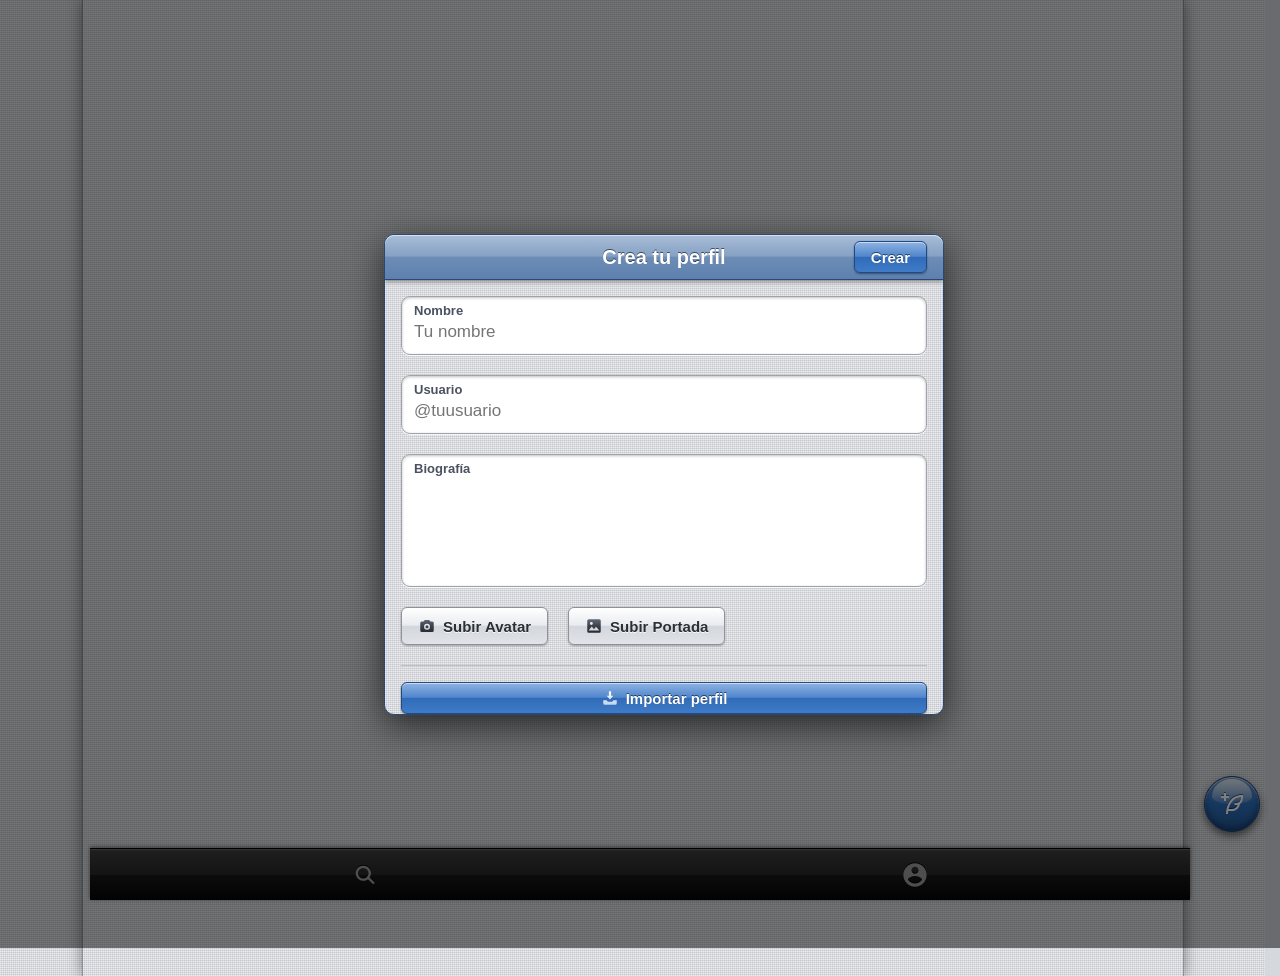
<file: index.html>
<!DOCTYPE html>
<html lang="es">
<head>
    <meta charset="UTF-8">
    <meta name="viewport" content="width=device-width, initial-scale=1.0, maximum-scale=1.0, user-scalable=no, viewport-fit=cover">
    <meta name="color-scheme" content="light dark">
    <title>Tweetnote</title>
    <link rel="preload" href="style.css" as="style">
    <link rel="stylesheet" href="style.css">
    <link rel="stylesheet" href="itheme.css">

    <!-- PWA y WebApp Meta Tags -->
    <link rel="manifest" href="manifest.json">
    <meta name="theme-color" content="#000000" media="(prefers-color-scheme: light)">
    <meta name="theme-color" content="#000000" media="(prefers-color-scheme: dark)">
    <meta name="apple-mobile-web-app-capable" content="yes">
    <meta name="apple-mobile-web-app-status-bar-style" content="default">
    <meta name="apple-mobile-web-app-title" content="Tweetnote">
    <link rel="icon" href="icon-192.png" sizes="192x192">
    <link rel="icon" href="icon-512.png" sizes="512x512">
    <link rel="apple-touch-icon" href="icon-192.png">
</head>
<body >
    

    <div class="container">
        

        <div id="threadHeader" class="modal-header" style="display: none;">
            <div style="display: flex; align-items: center; gap: 20px;">
                <div class="close-btn" onclick="closeThreadView()">←</div>
                <h2>Nota</h2>
            </div>
        </div>

        <div class="cover-photo" id="coverPhoto" style="display: none;"></div>
        
        <div class="profile-header" style="display: none;">
            <div class="profile-pic" id="profilePic"></div>
            <div class="header-actions">
                <button class="edit-profile-btn" onclick="openEditModal()">Editar perfil</button>
                <div style="position: relative;">
                    <button class="profile-dropdown-btn" onclick="toggleProfileDropdown(event)">⋮</button>
                    <div id="profileDropdown" class="post-dropdown" style="top: 42px; right: 0; min-width: 200px; z-index: 1000;">
                        <div id="profileListContainer"></div>
                        <div style="border-top: 1px solid var(--border-color); margin: 4px 0;"></div>
                        <div class="post-dropdown-item" onclick="openNewProfileModal()" style="color: var(--primary-blue);">+ Nuevo perfil</div>
                    </div>
                </div>
            </div>
            <div class="profile-info">
                <h1 class="profile-name" id="displayName">Usuario</h1>
                <p class="profile-handle" id="displayHandle">@usuario</p>
                <p class="profile-bio" id="displayBio" style="display: none;"></p>
            </div>
            <div class="profile-content-tabs" id="profileContentTabs">
                <button class="profile-content-tab active" id="profileTabPosts" onclick="switchProfileContentTab('posts')">Notas</button>
                <button class="profile-content-tab" id="profileTabMedia" onclick="switchProfileContentTab('media')">Multimedia</button>
                
            </div>
        </div>

        <button class="write-post-btn-fixed" onclick="handleFloatingBtn(event)">
            <svg viewBox="0 0 24 24" aria-hidden="true" style="width: 24px; fill: white;"><g><path d="M23 3c-6.62-.1-10.38 2.421-13.05 6.03C7.29 12.61 6 17.331 6 22h2c0-1.007.07-2.012.19-3H12c4.1 0 7.48-3.082 7.94-7.054C22.79 10.147 23.17 6.359 23 3zm-7 8h-1.5v2H16c.63-.016 1.2-.08 1.72-.188C16.95 15.24 14.68 17 12 17H8.55c.57-2.512 1.57-4.851 3-6.78 2.16-2.912 5.29-4.911 9.45-5.187C20.95 8.079 19.9 11 16 11zM4 9V6H1V4h3V1h2v3h3v2H6v3H4z"></path></g></svg>
        </button>

        <div class="search-page" id="searchPage">
            <div class="search-box-wrap">
                <span class="search-box-icon" aria-hidden="true">
                    <svg viewBox="0 0 24 24" width="20" height="20" fill="currentColor"><path d="M10.5 4a6.5 6.5 0 1 0 4.056 11.582l4.431 4.432 1.414-1.414-4.432-4.431A6.5 6.5 0 0 0 10.5 4zm0 2a4.5 4.5 0 1 1 0 9 4.5 4.5 0 0 1 0-9z"/></svg>
                </span>
                <input id="searchInput" class="search-box" type="search" autocomplete="off" aria-label="Buscar notas o usuarios" placeholder="Buscar notas o @usuarios">
            </div>
        </div>

        <div class="feed" id="feed"></div>

        <div class="bottom-tabs">
            
            <div class="tab" id="tabSearch" onclick="switchTab('search')" title="Buscar">
                <svg viewBox="0 0 24 24" width="28" height="28" fill="currentColor"><path d="M10.5 4a6.5 6.5 0 1 0 4.056 11.582l4.431 4.432 1.414-1.414-4.432-4.431A6.5 6.5 0 0 0 10.5 4zm0 2a4.5 4.5 0 1 1 0 9 4.5 4.5 0 0 1 0-9z"/></svg>
            </div>
            <div class="tab" id="tabProfile" onclick="switchTab('profile')" title="Perfil">
                <svg viewBox="0 0 24 24" width="28" height="28" fill="currentColor"><path d="M12 2C6.48 2 2 6.48 2 12s4.48 10 10 10 10-4.48 10-10S17.52 2 12 2zm0 3c1.66 0 3 1.34 3 3s-1.34 3-3 3-3-1.34-3-3 1.34-3 3-3zm0 14.2c-2.5 0-4.71-1.28-6-3.22.03-1.99 4-3.08 6-3.08 1.99 0 5.97 1.09 6 3.08-1.29 1.94-3.5 3.22-6 3.22z"/></svg>
            </div>
        </div>
    </div>

    <div class="modal" id="editModal">
        <div class="modal-content" style="max-width: 600px;">
            <div class="modal-header">
                <div style="display: flex; align-items: center; gap: 20px;">
                    <div class="close-btn" onclick="closeEditModal()">&times;</div>
                    <h2>Editar perfil</h2>
                </div>
                <button class="submit-btn" onclick="saveProfile()" style="background: var(--text-main); color: var(--bg-color);">Guardar</button>
            </div>
            <div class="modal-body">
                <div class="input-group">
                    <label>Nombre</label>
                    <input type="text" id="editName" class="input-text">
                </div>
                <div class="input-group">
                    <label>Usuario</label>
                    <input type="text" id="editHandle" class="input-text">
                </div>
                <div class="input-group">
                    <label>Biografía</label>
                    <textarea id="editBio" class="input-textarea"></textarea>
                </div>
                <div style="display: flex; gap: 20px; margin-top: 10px;">
                    <label class="sk-ico sk-ic-camera edit-profile-btn" style="display: inline-flex; align-items: center; cursor: pointer;">
                        Cambiar Avatar
                        <input type="file" id="editProfilePic" accept="image/*" hidden>
                    </label>
                    <label class="sk-ico sk-ic-picture edit-profile-btn" style="display: inline-flex; align-items: center; cursor: pointer;">
                        Cambiar Portada
                        <input type="file" id="editCoverPic" accept="image/*" hidden>
                    </label>
                </div>
                <button id="exportProfileBtn" type="button" class="sk-ico sk-ic-box submit-btn" style="background: var(--primary-blue); color: #fff; margin-top: 20px; width: 100%;" onclick="exportCurrentProfile()">Exportar perfil</button>
                <button id="deleteProfileBtn" class="submit-btn" style="background: #f4212e; margin-top: 20px; width: 100%; display: none;" onclick="deleteProfile()">Eliminar perfil</button>
            </div>
        </div>
    </div>

    <div class="modal" id="newProfileModal">
        <div class="modal-content" style="max-width: 600px;">
            <div class="modal-header">
                <div style="display: flex; align-items: center; gap: 20px;">
                    <div class="close-btn" id="newProfileCloseBtn" onclick="closeNewProfileModal()">&times;</div>
                    <h2 id="newProfileModalTitle">Nuevo perfil</h2>
                </div>
                <button class="submit-btn" onclick="createNewProfile()" style="background: var(--text-main); color: var(--bg-color);">Crear</button>
            </div>
            <div class="modal-body">
                <div class="input-group">
                    <label>Nombre</label>
                    <input type="text" id="newName" class="input-text" placeholder="Ej. Juan Pérez">
                </div>
                <div class="input-group">
                    <label>Usuario</label>
                    <input type="text" id="newHandle" class="input-text" placeholder="Ej. @juanp">
                </div>
                <div class="input-group">
                    <label>Biografía</label>
                    <textarea id="newBio" class="input-textarea"></textarea>
                </div>
                <div style="display: flex; gap: 20px; margin-top: 10px;">
                    <label class="sk-ico sk-ic-camera edit-profile-btn" style="display: inline-flex; align-items: center; cursor: pointer;">
                        Subir Avatar
                        <input type="file" id="newProfilePic" accept="image/*" hidden>
                    </label>
                    <label class="sk-ico sk-ic-picture edit-profile-btn" style="display: inline-flex; align-items: center; cursor: pointer;">
                        Subir Portada
                        <input type="file" id="newCoverPic" accept="image/*" hidden>
                    </label>
                </div>
                <div id="importProfileContainer" style="border-top: 1px solid var(--border-color); margin-top: 20px; padding-top: 16px;">
                    <button id="importProfileBtn" type="button" class="sk-ico sk-ic-tray submit-btn" style="background: var(--primary-blue); color: #fff; width: 100%;" onclick="document.getElementById('importProfileInput').click()">Importar perfil</button>
                    <input type="file" id="importProfileInput" hidden onchange="importProfileFromFile(event)">
                </div>
            </div>
        </div>
    </div>

    <div class="modal" id="postModal">
        <div class="modal-content" style="max-width: 600px;">
            <div class="modal-header" style="border: none;">
                <div class="close-btn" onclick="closePostModal()">&times;</div>
            </div>
            <div class="modal-body post-compose" style="padding-top: 0;">
                <div class="compose-avatar" id="modalComposeAvatar"></div>
                <div class="compose-input-area">
                    <div class="compose-profile-row" style="display: none;">
                        <span class="compose-profile-label">Escribir como</span>
                        <select id="postProfileSelect" class="compose-profile-select" aria-label="Perfil con el que escribir"></select>
                    </div>
                    <div id="rtToolbar" class="rt-toolbar" style="display:none;">
        <button type="button" class="rt-btn" onmousedown="event.preventDefault();" ontouchstart="event.preventDefault(); execCmd('bold');" data-cmd="bold" onclick="execCmd('bold')" title="Negrita"><b>B</b></button>
        <button type="button" class="rt-btn" onmousedown="event.preventDefault();" ontouchstart="event.preventDefault(); execCmd('italic');" data-cmd="italic" onclick="execCmd('italic')" title="Cursiva"><i>I</i></button>
        <button type="button" class="rt-btn" onmousedown="event.preventDefault();" ontouchstart="event.preventDefault(); execCmd('underline');" data-cmd="underline" onclick="execCmd('underline')" title="Subrayado"><u>U</u></button>
        <div class="rt-divider"></div>
        <button type="button" class="rt-btn" onmousedown="event.preventDefault();" ontouchstart="event.preventDefault(); execCmd('justifyLeft');" data-cmd="justifyLeft" onclick="execCmd('justifyLeft')" title="Alinear Izquierda">⇤</button>
        <button type="button" class="rt-btn" onmousedown="event.preventDefault();" ontouchstart="event.preventDefault(); execCmd('justifyCenter');" data-cmd="justifyCenter" onclick="execCmd('justifyCenter')" title="Alinear Centro">↔</button>
        <button type="button" class="rt-btn" onmousedown="event.preventDefault();" ontouchstart="event.preventDefault(); execCmd('justifyRight');" data-cmd="justifyRight" onclick="execCmd('justifyRight')" title="Alinear Derecha">⇥</button>
    </div>
    <div id="postText" class="compose-textarea" contenteditable="true" data-placeholder="¿Qué quieres anotar?"></div>
                    <div id="postMediaPreview" class="media-grid"></div>
                </div>
            </div>
            <div class="media-actions">
                <div class="action-icons">
                    <label title="Modo Avanzado" onclick="toggleAdvancedMode()" style="cursor:pointer;">
        <svg viewBox="0 0 24 24" aria-hidden="true" style="width: 20px; fill: currentColor;"><path d="M3 17.25V21h3.75L17.81 9.94l-3.75-3.75L3 17.25zM20.71 7.04c.39-.39.39-1.02 0-1.41l-2.34-2.34c-.39-.39-1.02-.39-1.41 0l-1.83 1.83 3.75 3.75 1.83-1.83z"></path></svg>
    </label>
    <label title="Archivos multimedia" id="mediaUploadLabel">
                        <svg viewBox="0 0 24 24" aria-hidden="true" style="width: 20px; fill: currentColor;"><g><path d="M3 5.5C3 4.119 4.119 3 5.5 3h13C19.881 3 21 4.119 21 5.5v13c0 1.381-1.119 2.5-2.5 2.5h-13C4.119 21 3 19.881 3 18.5v-13zM5.5 5c-.276 0-.5.224-.5.5v9.086l3-3 3 3 5-5 3 3V5.5c0-.276-.224-.5-.5-.5h-13zM19 15.414l-3-3-5 5-3-3-3 3V18.5c0 .276.224.5.5.5h13c.276 0 .5-.224.5-.5v-3.086zM9.75 7C8.784 7 8 7.784 8 8.75s.784 1.75 1.75 1.75 1.75-.784 1.75-1.75S10.716 7 9.75 7z"></path></g></svg>
                        <input type="file" id="postMedia" accept="image/*, video/*" multiple hidden>
                    </label>
                </div>
                <div class="media-actions-right">
                    <button type="button" id="importPostBtn" class="sk-ico sk-ic-tray import-post-btn" onclick="requestImportPost()" title="Importar nota">Importar</button>
                    <input type="file" id="importPostInput" accept=".tnpost,application/octet-stream" hidden onchange="importPostFromFile(event)">
                    <button class="submit-btn" id="postSubmitBtn" onclick="submitPost()">Escribir</button>
                </div>
            </div>
        </div>
    </div>

    <div class="modal" id="imageViewerModal" onclick="if(event.target === this) closeImageViewer()">
        <button class="viewer-close-btn" onclick="closeImageViewer()">&times;</button>
        <div class="modal-content" id="imageViewerContent"></div>
    </div>

    
    <div class="modal" id="verticalViewerModal" onclick="if(event.target === this) closeVerticalViewer()" style="z-index: 1100;">
        <button class="viewer-close-btn" onclick="closeVerticalViewer()">&times;</button>
        <div id="verticalViewerScroll" class="vertical-viewer-scroll"></div>
    </div>
    
    <div class="modal" id="moveProfileModal" onclick="if(event.target === this) closeMoveProfileModal()">
        <div class="modal-content" style="max-width: 600px;">
            <div class="modal-header">
                <div style="display: flex; align-items: center; gap: 20px;">
                    <div class="close-btn" onclick="closeMoveProfileModal()">&times;</div>
                    <h2>Mover a perfil</h2>
                </div>
            </div>
            <div class="modal-body" style="padding: 0 0 16px;">
                <p class="move-profile-hint" id="moveProfileHint"></p>
                <div class="search-profile-list" id="moveProfileList"></div>
            </div>
        </div>
    </div>

    <!-- RECORTE-PERFIL-PORTADA: ventana de recorte de fotos -->
    <div id="cropModal" class="crop-modal" style="display: none;" role="dialog" aria-modal="true" aria-labelledby="cropTitle">
        <div class="crop-bar">
            <button type="button" class="crop-btn" id="cropCancelBtn">Cancelar</button>
            <h2 class="crop-title" id="cropTitle">Recortar</h2>
            <button type="button" class="crop-btn crop-confirm" id="cropConfirmBtn">Listo</button>
        </div>
        <div class="crop-stage" id="cropStage">
            <img id="cropImg" alt="" draggable="false">
            <div class="crop-frame" id="cropFrame"></div>
        </div>
        <p class="crop-hint">Arrastra para mover · Pellizca o usa la rueda para ampliar</p>
    </div>

    <script src="app.js" defer></script>

    <!-- Registro del Service Worker para funcionamiento offline -->
    <script>
        if ('serviceWorker' in navigator) {
            window.addEventListener('load', () => {
                navigator.serviceWorker.register('./sw.js')
                    .then(reg => console.log('✅ ServiceWorker registrado con éxito.'))
                    .catch(err => console.log('❌ Error al registrar el ServiceWorker:', err));
            });
        }
    </script>
</body>
</html>
</file>
<file: style.css>
:root {
            --primary-blue: #1d9bf0;
            --primary-hover: #1a8cd8;
            --bg-color: #ffffff;
            --bg-secondary: #eff3f4;
            --text-main: #0f1419;
            --text-muted: #536471;
            --border-color: #eff3f4;
        }

        body { 
            font-family: system-ui, -apple-system, BlinkMacSystemFont, "Segoe UI", Roboto, Ubuntu, "Helvetica Neue", sans-serif;
            margin: 0; 
            padding: 0; 
            background-color: var(--bg-color);
            color: var(--text-main);
        }
        
        .container { 
            max-width: 600px; 
            margin: 0 auto; 
            background: var(--bg-color); 
            min-height: 100vh; 
            border-left: 1px solid var(--border-color);
            border-right: 1px solid var(--border-color);
            position: relative;
            padding-bottom: 60px;
        }

        .cover-photo { width: 100%; height: 200px; background-color: #cfd9de; background-size: cover; background-position: center; }
        .profile-header { padding: 0 16px; position: relative; }
        .profile-pic { width: 134px; height: 134px; border-radius: 50%; border: 4px solid var(--bg-color); background-color: #cfd9de; position: absolute; top: -67px; background-size: cover; background-position: center; }
        .header-actions { display: flex; justify-content: flex-end; padding-top: 12px; min-height: 68px; box-sizing: border-box; align-items: flex-start; }
        
        .edit-profile-btn { padding: 0 16px; height: 36px; background-color: transparent; color: var(--text-main); border: 1px solid #cfd9de; border-radius: 9999px; font-weight: 700; font-size: 15px; cursor: pointer; transition: background 0.2s; display: flex; align-items: center; justify-content: center; }
        .edit-profile-btn:hover { background-color: rgba(15, 20, 25, 0.1); }

        .profile-dropdown-btn { width: 36px; height: 36px; padding: 0; margin-left: 8px; border: 1px solid #cfd9de; border-radius: 50%; background-color: transparent; color: var(--text-main); font-size: 20px; cursor: pointer; transition: background 0.2s; display: flex; align-items: center; justify-content: center; }
        .profile-dropdown-btn:hover { background-color: rgba(15, 20, 25, 0.1); }

        .profile-info { padding-bottom: 16px; border-bottom: 1px solid var(--border-color); }
        .profile-name { margin: 0; font-size: 20px; font-weight: 800; line-height: 24px; }
        .profile-handle { color: var(--text-muted); margin: 0 0 12px 0; font-size: 15px; }
        .profile-bio { margin-top: 12px; margin-bottom: 0; color: var(--text-main); font-size: 15px; line-height: 20px; }

        .profile-content-tabs { display: flex; border-bottom: 1px solid var(--border-color); background: var(--bg-color); }
        .profile-content-tab { flex: 1; min-height: 52px; border: none; background: transparent; color: var(--text-muted); font-family: inherit; font-size: 15px; font-weight: 700; cursor: pointer; position: relative; }
        .profile-content-tab:hover { background: var(--bg-secondary); }
        .profile-content-tab.active { color: var(--text-main); }
        .profile-content-tab.active::after { content: ''; position: absolute; left: 18%; right: 18%; bottom: 0; height: 3px; background: var(--primary-blue); border-radius: 9999px; }

        .profile-response-context { border-bottom: 1px solid var(--border-color); padding: 12px 0 0; }
        .profile-response-context .post { cursor: default; }
        .profile-response-context .response-post { border-top: 1px solid var(--border-color); margin-top: 2px; }
        .profile-response-context .context-label { padding: 8px 16px 0 68px; color: var(--text-muted); font-size: 13px; font-weight: 600; }

        .bottom-tabs { position: fixed; bottom: 0; width: 100%; max-width: 600px; background: var(--bg-color); border-top: 1px solid var(--border-color); display: flex; justify-content: space-around; height: 60px; z-index: 800; }
        .bottom-tabs .tab { flex: 1; display: flex; align-items: center; justify-content: center; cursor: pointer; color: var(--text-muted); transition: background 0.2s, color 0.2s; -webkit-tap-highlight-color: transparent; }
        @media (hover: hover) {
    .bottom-tabs .tab:hover { background: var(--bg-secondary); }
}
        .bottom-tabs .tab.active { color: var(--text-main); border-bottom: 3px solid var(--primary-blue); }
        body.in-thread-view .bottom-tabs { display: none; }

        .search-page { display: none; position: relative; padding: 12px 16px 4px; border-bottom: 1px solid var(--border-color); background: var(--bg-color); position: relative; z-index: 700; }
        .search-box { width: 100%; height: 46px; box-sizing: border-box; border: 1px solid #cfd9de; border-radius: 9999px; outline: none; padding: 0 16px 0 44px; font-family: inherit; font-size: 16px; color: var(--text-main); background: var(--bg-secondary); }
        .search-box:focus { border-color: var(--primary-blue); background: var(--bg-color); box-shadow: 0 0 0 1px var(--primary-blue); }
        .search-box-wrap { position: relative; }
        .search-box-icon { position: absolute; left: 14px; top: 50%; transform: translateY(-50%); color: var(--text-muted); pointer-events: none; display: flex; align-items: center; }
        .search-empty-state { padding: 48px 20px; text-align: center; color: var(--text-muted); font-size: 15px; }
        .search-section-title { padding: 16px 16px 8px; font-size: 18px; font-weight: 800; }
        .search-profile-list { border-bottom: 1px solid var(--border-color); }
        .search-profile-card { display: flex; align-items: center; gap: 12px; padding: 12px 16px; cursor: pointer; transition: background 0.2s; }
        .search-profile-card:hover { background: var(--bg-secondary); }
        .search-profile-avatar { width: 48px; height: 48px; border-radius: 50%; background-color: #cfd9de; background-size: cover; background-position: center; flex-shrink: 0; }
        .search-profile-info { min-width: 0; flex: 1; }
        .search-profile-name { display: block; font-size: 15px; font-weight: 800; line-height: 20px; overflow: hidden; text-overflow: ellipsis; white-space: nowrap; }
        .search-profile-handle { display: block; color: var(--text-muted); font-size: 14px; line-height: 18px; overflow: hidden; text-overflow: ellipsis; white-space: nowrap; }
        .search-profile-bio { margin-top: 3px; color: var(--text-main); font-size: 14px; line-height: 19px; white-space: pre-wrap; overflow: hidden; }
        .search-posts-title { padding-top: 14px; }
        
        .hashtag-link { color: var(--primary-blue); font-weight: 600; text-decoration: none; cursor: pointer; border-radius: 4px; }
        .hashtag-link:hover { text-decoration: underline; background: rgba(29, 155, 240, 0.08); }
        #feed.search-results .thread-container { display: block !important; }
        #feed.search-results .thread-container .post { display: none; }
        #feed.search-results .thread-container .post.search-match { display: flex; }
        body.in-thread-view #feed.search-results .thread-container .post { display: flex !important; cursor: default; }
        body.in-thread-view .search-page { display: none !important; }

        .write-post-btn-fixed { position: fixed; bottom: 80px; right: 20px; width: 56px; height: 56px; background-color: var(--primary-blue); color: #fff; border-radius: 50%; cursor: pointer; font-size: 24px; border: none; box-shadow: 0 8px 28px rgba(0,0,0,0.08); transition: background 0.2s; display: flex; align-items: center; justify-content: center; z-index: 900; }
        .write-post-btn-fixed:hover { background-color: var(--primary-hover); }
        body.in-thread-view .write-post-btn-fixed { bottom: 20px; }

        .modal { display: none; position: fixed; top: 0; left: 0; width: 100%; height: 100%; background: #000000; justify-content: center; align-items: center; z-index: 1000; }
        .modal-content { background: var(--bg-color); width: 100%; max-width: 600px; border-radius: 16px; position: relative; box-sizing: border-box; max-height: 100vh; overflow-y: auto; display: flex; flex-direction: column; }
        .modal-header { display: flex; align-items: center; justify-content: space-between; padding: 0 16px; height: 53px; border-bottom: 1px solid var(--border-color); position: relative; background: #ffffff;  z-index: 10; }
        .modal-header h2 { font-size: 20px; font-weight: 700; margin: 0; }
        .close-btn { cursor: pointer; font-size: 20px; color: var(--text-main); font-weight: bold; width: 36px; height: 36px; display: flex; align-items: center; justify-content: center; border-radius: 50%; transition: background 0.2s;}
        .close-btn:hover { background: var(--bg-secondary); }
        .modal-body { padding: 16px; }

        .input-group { margin-bottom: 20px; position: relative; border: 1px solid #cfd9de; border-radius: 4px; padding: 8px 8px 0; }
        .input-group label { font-size: 13px; color: var(--text-muted); display: block; }
        .input-text, .input-textarea { color: var(--text-main); width: 100%; border: none; outline: none; font-size: 17px; padding: 4px 0 8px; font-family: inherit; background: transparent; resize: none; }
        .input-textarea { height: 100px; }
        
        .post-compose { display: flex; gap: 12px; }
        .compose-avatar { width: 40px; height: 40px; border-radius: 50%; background-color: #cfd9de; background-size: cover; background-position: center; flex-shrink: 0;}
        .compose-input-area { flex-grow: 1; display: flex; flex-direction: column;}
        .compose-profile-row { display: flex; align-items: center; gap: 8px; margin-bottom: 4px; }
        .compose-profile-label { color: var(--text-muted); font-size: 13px; font-weight: 600; }
        .compose-profile-select { flex: 1; min-width: 0; border: none; outline: none; background: transparent; color: var(--text-main); font-family: inherit; font-size: 15px; font-weight: 700; padding: 4px 0; cursor: pointer; }
        .compose-textarea { width: 100%; border: none; font-size: 20px; outline: none; resize: none; min-height: 100px; max-height: 260px; overflow-y: auto; font-family: inherit; margin-top: 4px; line-height: 1.35; box-sizing: border-box; display: block; }
        
        .media-actions { border-top: 1px solid var(--border-color); padding: 12px 16px; display: flex; align-items: center; justify-content: space-between; }
        .action-icons { display: flex; gap: 16px; color: var(--primary-blue); font-size: 20px; cursor: pointer; }
        .action-icons label { cursor: pointer; display: flex; align-items: center; justify-content: center; width: 36px; height: 36px; border-radius: 50%; transition: background 0.2s; }
        .action-icons label:hover { background-color: rgba(29, 155, 240, 0.1); }
        .submit-btn { background: var(--primary-blue); color: #fff; border: none; border-radius: 9999px; padding: 0 16px; height: 36px; font-weight: 700; font-size: 15px; cursor: pointer; transition: background 0.2s; }
        .submit-btn:hover { background: var(--primary-hover); }

        .feed { padding-bottom: 20px; }
        .thread-container { border-bottom: 1px solid var(--border-color); }
        .feed .thread-container .post:not(:first-child) { display: none; }
        body.in-thread-view .feed .thread-container.active-thread .post { display: flex; cursor: default; }
        .feed .thread-container .post:first-child { cursor: pointer; }
        
        .post { padding: 12px 16px; display: flex; gap: 12px; transition: background 0.2s; position: relative; }
        .post:hover { background-color: rgba(0,0,0,0.02); }
        .post-left-col { display: flex; flex-direction: column; align-items: center; width: 40px; flex-shrink: 0; position: relative; }
        .post-avatar { width: 40px; height: 40px; border-radius: 50%; background-color: #cfd9de; background-size: cover; background-position: center; flex-shrink: 0; z-index: 2; position: relative;}
        .thread-line { position: absolute; top: 40px; bottom: -24px; width: 2px; background-color: #cfd9de; display: none; left: 50%; transform: translateX(-50%); z-index: 1; }
        .thread-container .post:not(:last-child) .thread-line { display: none; }
        body.in-thread-view .thread-container.active-thread .post:not(:last-child) .thread-line { display: block; }
        
        .post-main { flex-grow: 1; min-width: 0; }
        .post-header { display: flex; align-items: center; gap: 4px; margin-bottom: 4px; position: relative;}
        .post-author { font-weight: 700; font-size: 15px; }
        .post-handle { color: var(--text-muted); font-size: 15px; }
        .post-content { font-size: 15px; line-height: 20px; margin: 0 0 12px 0; word-wrap: break-word; white-space: pre-wrap; }
        
        .post-actions { display: flex; justify-content: flex-start; margin-top: 12px; }
        .action-btn { background: transparent; border: none; color: var(--text-muted); cursor: pointer; display: flex; align-items: center; justify-content: center; border-radius: 50%; transition: background 0.2s, color 0.2s; padding: 6px; }
        .action-btn:hover { background-color: rgba(29, 155, 240, 0.1); color: var(--primary-blue); }
        .action-btn svg { width: 18.75px; fill: currentColor; }
        .reply-count-text { margin-left: 4px; font-size: 13px; min-width: 12px; text-align: left; }
        .thread-container .post:not(:first-child) .reply-btn { display: none !important; }

        .post-options-btn { background: transparent; border: none; color: var(--text-muted); font-size: 20px; cursor: pointer; padding: 4px 8px; border-radius: 50%; transition: background 0.2s; }
        .post-options-btn:hover { background: rgba(15, 20, 25, 0.1); color: var(--primary-blue); }
        .post-dropdown { display: none; position: absolute; right: 0; top: 30px; background: var(--bg-color); border-radius: 0px; box-shadow: 0 2px 10px rgba(0,0,0,0.15); border: 1px solid var(--border-color); z-index: 100; min-width: 150px; overflow: hidden; }
        .post-dropdown-item { padding: 12px 16px; cursor: pointer; font-weight: 600; font-size: 15px; transition: background 0.2s; }
        .post-dropdown-item:hover { background: var(--bg-secondary); }
        .post-dropdown-item.danger { color: #f4212e; }

        .media-preview-wrapper { position: relative; height: 100%; }
        .remove-media-btn { position: absolute; top: 8px; right: 8px; background: rgba(15, 20, 25, 0.75); color: white; border: none; border-radius: 50%; width: 32px; height: 32px; font-size: 20px; display: flex; align-items: center; justify-content: center; cursor: pointer; transition: background 0.2s;  z-index: 5; }
        .remove-media-btn:hover { background: rgba(15, 20, 25, 0.9); }

        .media-item-wrap { position: relative; width: 100%; height: 100%; display: block; overflow: hidden; }
        .video-overlay { position: absolute; top: 50%; left: 50%; transform: translate(-50%, -50%); background: rgba(0,0,0,0.6); border-radius: 50%; width: 48px; height: 48px; display: flex; align-items: center; justify-content: center; pointer-events: none; z-index: 2; }
        .video-overlay svg { fill: white; width: 24px; height: 24px; margin-left: 4px; }

        .media-grid { display: grid; gap: 2px; border-radius: 16px; overflow: hidden; border: 1px solid var(--border-color); margin-top: 12px; }
        .grid-1 { grid-template-columns: 1fr; }
        .grid-2 { grid-template-columns: 1fr 1fr; height: 290px; }
        .grid-3 { grid-template-columns: 1fr 1fr; grid-template-rows: 1fr 1fr; height: 290px; }
        .grid-3 *:first-child { grid-row: 1 / 3; }
        .grid-4 { grid-template-columns: 1fr 1fr; grid-template-rows: 1fr 1fr; height: 290px; }
        .media-item { width: 100%; height: 100%; object-fit: cover; cursor: pointer; -webkit-touch-callout: default; }
        .grid-1 .media-item-wrap { max-height: 500px; height: auto; display: block; }
        
        #imageViewerModal { background: #000000;  }
        #imageViewerContent { background: transparent; box-shadow: none; display: flex; align-items: center; justify-content: center; height: 100%; width: 100%; overflow: hidden; position: relative; }
        .viewer-full-image { max-width: 100%; max-height: 100vh; object-fit: contain; cursor: zoom-out; border-radius: 0px; -webkit-touch-callout: default; transition: opacity 0.05s ease; }
        .viewer-close-btn { position: absolute; top: 20px; right: 20px; background: rgba(0,0,0,0.6); color: white; border: none; border-radius: 50%; width: 40px; height: 40px; font-size: 24px; display: flex; align-items: center; justify-content: center; cursor: pointer; z-index: 10; }
        .viewer-close-btn:hover { background: rgba(0,0,0,0.8); }
        #postMediaPreview { display: none; margin-top: 12px; }

        
        
        
        
        
        
        
        
        
        
        

        
        
        
        
        
        
        
        
        
        

/* --- Optimizaciones de Rendimiento Añadidas Automáticamente --- */
.modal, 

/*perf:css-gpu-layers*/ .modal {
    /* Fuerza el cálculo del elemento en la GPU para que el Virtual Scroll sea fluido */
    transform: translateZ(0); 
    backface-visibility: hidden;
}

.modal-content {
    will-change: transform;
}


.rt-toolbar { display: flex; gap: 4px; margin-bottom: 8px; padding: 6px; background: var(--bg-secondary); border-radius: 0px; align-items: center; }
.rt-btn { background: var(--bg-color); border: 1px solid var(--border-color); color: var(--text-main); font-size: 18px; font-family: serif; cursor: pointer; border-radius: 6px; width: 44px; height: 44px; display: flex; align-items: center; justify-content: center; transition: all 0.2s; box-shadow: 0 1px 2px rgba(0,0,0,0.05); }
.rt-btn:hover { background: var(--bg-secondary); border-color: var(--primary-blue); color: var(--primary-blue); }
.rt-divider { width: 1px; height: 28px; background: #cfd9de; margin: 0 4px; }
div.compose-textarea[contenteditable="true"] { padding: 8px 0; outline: none; cursor: text; word-break: break-word; min-height: 100px; }
div.compose-textarea[contenteditable="true"]:empty:before { content: attr(data-placeholder); color: var(--text-muted); pointer-events: none; display: block; }

/* Evita que el subrayado se vea entrecortado en letras que bajan (p, q, y, g, j) */
u, .compose-textarea u, .post-content u {
    text-decoration: underline;
    text-decoration-skip-ink: none;
}

/* Estado visual para botones de texto activos (ej. cuando "Negrita" está habilitado) */
.rt-btn.active {
    background: var(--primary-blue);
    color: white;
    border-color: var(--primary-blue);
}

/* Ignorar eventos en el contenido de los botones RT para mejorar la hitbox */
.rt-btn * {
    pointer-events: none;
}

/* --- Modo Oscuro Automático --- */
@media (prefers-color-scheme: dark) {
    :root {
        --bg-color: #000000;
        --bg-secondary: #16181c;
        --text-main: #e7e9ea;
        --text-muted: #71767b;
        --border-color: #2f3336;
    }
    
    /* Ajustar las transparencias que originalmente eran blancas */
    .modal-header { 
        background: #000000; 
    }
    
    
    
    /* Oscurecer los fondos por defecto grises de los avatares */
    .profile-pic, .compose-avatar, .search-profile-avatar, .post-avatar, .search-profile-avatar { 
        background-color: #333639; 
    }
    
    /* Ajustes específicos para bordes y botones fijos */
    .edit-profile-btn, .profile-dropdown-btn, 
}

/* Modificaciones dinámicas añadidas por script */
.submit-btn:disabled { 
    opacity: 0.6; 
    cursor: not-allowed; 
    pointer-events: none; 
}

/* Fix Bug 2: Ocultar otros hilos en la vista in-thread */
body.in-thread-view .feed .thread-container:not(.active-thread) { display: none !important; }


/* --- Galería Multimedia del Perfil --- */
.profile-media-gallery {
    display: grid;
    grid-template-columns: repeat(3, 1fr);
    gap: 2px;
    padding: 2px;
}
.profile-gallery-item-wrap {
    width: 100%;
    aspect-ratio: 1 / 1;
    position: relative;
    overflow: hidden;
    background-color: var(--bg-secondary);
}
.profile-gallery-item {
    width: 100%;
    height: 100%;
    aspect-ratio: 1 / 1;
    object-fit: cover;
    display: block;
    background-color: var(--bg-secondary);
}
.video-overlay.mini {
    width: 28px;
    height: 28px;
}
.video-overlay.mini svg {
    width: 14px;
    height: 14px;
    margin-left: 2px;
}

/* --- Visualizador Vertical (Scroll) --- */
.vertical-viewer-scroll { width: 100%; height: 100%; overflow-y: auto; overflow-x: hidden; scroll-snap-type: y mandatory; display: flex; flex-direction: column; background: #000; -webkit-overflow-scrolling: touch; }
.vertical-viewer-item { width: 100%; height: 100%; flex: 0 0 100%; scroll-snap-align: start; display: flex; align-items: center; justify-content: center; position: relative; }
.vertical-media-content { max-width: 100%; max-height: 100vh; object-fit: contain; }

/* Ocultar barra de desplazamiento en visualizadores */
.vertical-viewer-scroll {
    -ms-overflow-style: none;  /* IE y Edge */
    scrollbar-width: none;  /* Firefox */
}
.vertical-viewer-scroll::-webkit-scrollbar {
    display: none; /* Chrome, Safari y Opera */
}
#imageViewerContent::-webkit-scrollbar {
    display: none;
}

/* --- Inyección: Visor Horizontal Suave --- */
#imageViewerContent {
    display: flex !important;
    flex-direction: row !important;
    overflow-x: auto !important;
    overflow-y: hidden !important;
    scroll-snap-type: x mandatory;
    scroll-behavior: smooth;
    -webkit-overflow-scrolling: touch;
    justify-content: flex-start !important;
}

#imageViewerContent > * {
    flex: 0 0 100%;
    width: 100vw;
    height: 100vh;
    scroll-snap-align: start;
    display: flex !important;
    align-items: center;
    justify-content: center;
    object-fit: contain;
}


/* --- Inyección: Soporte para Gestos de Zoom Fluido en Visores --- */
#imageViewerContent img,
#imageViewerContent video,
.vertical-viewer-item img,
.vertical-viewer-item video {
    touch-action: pan-x pan-y;
    user-select: none;
    -webkit-user-select: none;
    -webkit-user-drag: none;
    transform-origin: center center;
    will-change: transform;
}

.vertical-viewer-item {
    overflow: hidden;
}


/* === INYECCIÓN: TEMA ADAPTADO A ESCRITORIO (PC) === */
@media (min-width: 768px) {
    body.pc-theme .container,
    .container {
        max-width: 1100px !important;
        width: 100% !important;
    }

    body.pc-theme .bottom-tabs,
    .bottom-tabs {
        max-width: 1100px !important;
        width: 100% !important;
        left: 50% !important;
        transform: translateX(-50%) !important;
    }

    /* Previews de multimedia más pequeños */
    body.pc-theme .post .media-grid,
    .post .media-grid {
        max-width: 360px !important;
    }

    body.pc-theme .post .grid-1 .media-item-wrap,
    .post .grid-1 .media-item-wrap {
        max-height: 240px !important;
    }

    body.pc-theme .post .grid-2,
    body.pc-theme .post .grid-3,
    body.pc-theme .post .grid-4,
    .post .grid-2,
    .post .grid-3,
    .post .grid-4 {
        height: 180px !important;
    }

    body.pc-theme #postMediaPreview,
    #postMediaPreview {
        max-width: 280px !important;
    }

    body.pc-theme #postMediaPreview.grid-1 .media-item-wrap,
    #postMediaPreview.grid-1 .media-item-wrap {
        max-height: 160px !important;
    }

    body.pc-theme #postMediaPreview.grid-2,
    body.pc-theme #postMediaPreview.grid-3,
    body.pc-theme #postMediaPreview.grid-4,
    #postMediaPreview.grid-2,
    #postMediaPreview.grid-3,
    #postMediaPreview.grid-4 {
        height: 140px !important;
    }

    body.pc-theme .profile-media-gallery,
    .profile-media-gallery {
        grid-template-columns: repeat(auto-fill, minmax(150px, 1fr)) !important;
    }

    /* Ventanas de escribir post y crear/editar perfiles centralizadas y flotando */
    body.pc-theme #postModal,
    body.pc-theme #newProfileModal,
    body.pc-theme #editModal,
    #postModal,
    #newProfileModal,
    #editModal {
        align-items: center !important;
        justify-content: center !important;
        padding: 24px !important;
        background: rgba(0, 0, 0, 0.55) !important;
        animation: none !important;
    }

    body.pc-theme #postModal .modal-content,
    body.pc-theme #newProfileModal .modal-content,
    body.pc-theme #editModal .modal-content,
    #postModal .modal-content,
    #newProfileModal .modal-content,
    #editModal .modal-content {
        max-width: 560px !important;
        width: 100% !important;
        height: auto !important;
        max-height: 85vh !important;
        margin: auto !important;
        border-radius: 16px !important;
        padding-bottom: 0 !important;
        border: 1px solid var(--border-color) !important;
        box-shadow: 0 16px 48px rgba(0, 0, 0, 0.35) !important;
        animation: none !important;
    }

    body.pc-theme #postModal .modal-header,
    body.pc-theme #newProfileModal .modal-header,
    body.pc-theme #editModal .modal-header,
    #postModal .modal-header,
    #newProfileModal .modal-header,
    #editModal .modal-header {
        border-radius: 16px 16px 0 0 !important;
    }

    body.pc-theme #postModal .media-actions,
    #postModal .media-actions {
        border-radius: 0 0 16px 16px !important;
        padding-bottom: 12px !important;
    }
}

/* Reglas directas cuando se activa body.pc-theme por detección de versión de escritorio */
body.pc-theme .container {
    max-width: 1100px !important;
    width: 100% !important;
}

body.pc-theme .bottom-tabs {
    max-width: 1100px !important;
    width: 100% !important;
    left: 50% !important;
    transform: translateX(-50%) !important;
}

body.pc-theme .post .media-grid {
    max-width: 360px !important;
}

body.pc-theme .post .grid-1 .media-item-wrap {
    max-height: 240px !important;
}

body.pc-theme .post .grid-2,
body.pc-theme .post .grid-3,
body.pc-theme .post .grid-4 {
    height: 180px !important;
}

body.pc-theme #postMediaPreview {
    max-width: 280px !important;
}

body.pc-theme #postMediaPreview.grid-1 .media-item-wrap {
    max-height: 160px !important;
}

body.pc-theme #postMediaPreview.grid-2,
body.pc-theme #postMediaPreview.grid-3,
body.pc-theme #postMediaPreview.grid-4 {
    height: 140px !important;
}

body.pc-theme .profile-media-gallery {
    grid-template-columns: repeat(auto-fill, minmax(150px, 1fr)) !important;
}

body.pc-theme #postModal,
body.pc-theme #newProfileModal,
body.pc-theme #editModal {
    align-items: center !important;
    justify-content: center !important;
    padding: 24px !important;
    background: rgba(0, 0, 0, 0.55) !important;
    animation: none !important;
}

body.pc-theme #postModal .modal-content,
body.pc-theme #newProfileModal .modal-content,
body.pc-theme #editModal .modal-content {
    max-width: 560px !important;
    width: 100% !important;
    height: auto !important;
    max-height: 85vh !important;
    margin: auto !important;
    border-radius: 16px !important;
    padding-bottom: 0 !important;
    border: 1px solid var(--border-color) !important;
    box-shadow: 0 16px 48px rgba(0, 0, 0, 0.35) !important;
    animation: none !important;
}

body.pc-theme #postModal .modal-header,
body.pc-theme #newProfileModal .modal-header,
body.pc-theme #editModal .modal-header {
    border-radius: 16px 16px 0 0 !important;
}

body.pc-theme #postModal .media-actions {
    border-radius: 0 0 16px 16px !important;
    padding-bottom: 12px !important;
}

/* === VISOR-NAV-ESCRITORIO: botones de navegación (solo escritorio) === */
.viewer-nav-btn,
.viewer-nav-group {
    display: none;
}

body.pc-theme .viewer-nav-btn,
body.pc-theme .viewer-nav-group {
    display: flex;
}

.viewer-nav-btn {
    position: absolute;
    z-index: 1200;
    width: 52px;
    height: 52px;
    margin: 0;
    padding: 0;
    align-items: center;
    justify-content: center;
    border-radius: 50%;
    border: 1px solid rgba(255, 255, 255, 0.16);
    background: rgba(28, 28, 30, 0.55);
    color: #ffffff;
    cursor: pointer;
    
    
    box-shadow: 0 8px 24px rgba(0, 0, 0, 0.35);
    transition: transform 0.2s cubic-bezier(0.25, 1, 0.5, 1),
                background-color 0.2s ease,
                opacity 0.2s ease;
    -webkit-tap-highlight-color: transparent;
    user-select: none;
    -webkit-user-select: none;
}

.viewer-nav-btn svg {
    width: 26px;
    height: 26px;
    fill: none;
    stroke: currentColor;
    stroke-width: 2.4;
    stroke-linecap: round;
    stroke-linejoin: round;
    pointer-events: none;
}

.viewer-nav-btn:hover:not(:disabled) {
    background: rgba(255, 255, 255, 0.22);
    transform: scale(1.08);
}

.viewer-nav-btn:active:not(:disabled) {
    transform: scale(0.94);
}

.viewer-nav-btn:disabled {
    opacity: 0.22;
    cursor: default;
}

.viewer-nav-btn:focus {
    outline: none;
}

/* Visor horizontal: flechas laterales */
.viewer-nav-prev {
    left: 24px;
    top: 50%;
    margin-top: -26px;
}

.viewer-nav-next {
    right: 24px;
    top: 50%;
    margin-top: -26px;
}

/* Visor vertical: grupo de flechas en el lateral derecho */
.viewer-nav-group {
    position: absolute;
    right: 24px;
    top: 50%;
    transform: translateY(-50%);
    flex-direction: column;
    gap: 14px;
    z-index: 1200;
}

.viewer-nav-group .viewer-nav-btn {
    position: static;
}

/* === INYECCIÓN: BLOQUEO DE DESPLAZAMIENTO CON VENTANA DE POST === */
html.post-modal-lock,
body.post-modal-lock {
    overflow: hidden !important;
    overscroll-behavior: none;
}

/* Evita que el desplazamiento del contenido del post se propague a la página */
#postModal .modal-content {
    overscroll-behavior: contain;
}

/* [bloqueo-scroll-perfil] */
#editModal .modal-content,
#newProfileModal .modal-content {
    overscroll-behavior: contain;
}

/* === INYECCIÓN: EXPORTAR / IMPORTAR POSTS === */
.media-actions-right { display: flex; align-items: center; gap: 8px; }
.import-post-btn { height: 36px; padding: 0 14px; border-radius: 9999px; border: 1px solid #cfd9de; background: transparent; color: var(--primary-blue); font-family: inherit; font-size: 15px; font-weight: 700; cursor: pointer; white-space: nowrap; transition: background 0.2s, opacity 0.2s; }
.import-post-btn:hover { background: rgba(29, 155, 240, 0.1); }
.import-post-btn:disabled { opacity: 0.6; cursor: not-allowed; }
.post-io-toast { position: fixed; top: 16px; left: 50%; transform: translateX(-50%); max-width: 90vw; padding: 10px 18px; border-radius: 9999px; background: rgba(15, 20, 25, 0.9); color: #fff; font-size: 14px; font-weight: 600; text-align: center; box-shadow: 0 4px 16px rgba(0, 0, 0, 0.25); z-index: 2000; pointer-events: none; }

/* [fijar-post] === FIJAR POST PRINCIPAL === */
.post-pinned-label {
    display: flex;
    align-items: center;
    gap: 6px;
    margin: 0 0 4px;
    color: var(--text-muted);
    font-size: 13px;
    font-weight: 700;
    line-height: 16px;
}

.post-pinned-label svg,
.post-pin-item svg {
    width: 14px;
    height: 14px;
    fill: currentColor;
    flex-shrink: 0;
}

.post-pin-item {
    display: flex;
    align-items: center;
    gap: 10px;
}

.post-pin-item svg {
    width: 18px;
    height: 18px;
}

/* === RECORTE-PERFIL-PORTADA: ventana de recorte de fotos === */
.crop-modal {
    position: fixed;
    inset: 0;
    z-index: 1300;
    background: #000;
    display: none;
    flex-direction: column;
    touch-action: none;
    user-select: none;
    -webkit-user-select: none;
}

.crop-bar {
    display: flex;
    align-items: center;
    justify-content: space-between;
    height: 53px;
    padding: 0 12px;
    box-sizing: border-box;
    flex-shrink: 0;
    color: #fff;
    border-bottom: 1px solid rgba(255, 255, 255, 0.12);
}

.crop-title {
    margin: 0;
    font-size: 17px;
    font-weight: 600;
    color: #fff;
}

.crop-btn {
    background: transparent;
    border: none;
    color: var(--primary-blue);
    font-family: inherit;
    font-size: 17px;
    padding: 8px 10px;
    cursor: pointer;
}

.crop-btn:disabled {
    opacity: 0.5;
    cursor: default;
}

.crop-confirm {
    font-weight: 700;
}

.crop-stage {
    position: relative;
    flex: 1 1 auto;
    min-height: 0;
    overflow: hidden;
    background: #000;
    touch-action: none;
    cursor: grab;
}

.crop-stage img {
    position: absolute;
    left: 0;
    top: 0;
    transform-origin: 0 0;
    max-width: none;
    max-height: none;
    pointer-events: none;
    -webkit-user-drag: none;
    will-change: transform;
}

.crop-frame {
    position: absolute;
    box-sizing: border-box;
    border: 1.5px solid #fff;
    box-shadow: 0 0 0 9999px rgba(0, 0, 0, 0.6);
    pointer-events: none;
}

.crop-modal.is-avatar .crop-frame {
    border-radius: 50%;
}

.crop-hint {
    flex-shrink: 0;
    margin: 0;
    padding: 12px 16px calc(12px + env(safe-area-inset-bottom, 0px));
    text-align: center;
    color: #8e8e93;
    font-size: 13px;
}


/* FIX PERFIL: separación entre avatar y nombre - INICIO */
.profile-info {
    /* El avatar se superpone al encabezado; este margen evita tapar el nombre. */
    padding-top: 12px !important;
}
/* FIX PERFIL: separación entre avatar y nombre - FIN */

/* === FIX: SCROLL SIN REBOTE === */
html {
    /* Reserva el hueco de la barra: el ancho no cambia al variar la altura del feed */
    scrollbar-gutter: stable;
}
html, body {
    /* Evita el rebote elastico al llegar al inicio/final */
    overscroll-behavior-y: none;
}
/* Espacio reservado para imagenes mientras cargan (evita saltos de altura) */
.grid-1 .media-item-wrap.media-loading {
    min-height: 200px;
    background-color: var(--bg-secondary);
}
@media (min-width: 768px) {
    .post .grid-1 .media-item-wrap.media-loading { min-height: 160px; }
}
</file>
<file: itheme.css>
/* 
 * =========================================
 * TEMA iOS - CAPA DE ESTILOS VISUALES 
 * =========================================
 */

:root {
    --primary-blue: #007AFF; /* Azul nativo de iOS */
    --primary-hover: #0056b3;
    --bg-secondary: #F2F2F7; /* Fondo agrupado de iOS */
    --border-color: rgba(60, 60, 67, 0.18); /* Bordes sutiles */
    --ios-easing: cubic-bezier(0.25, 1, 0.5, 1);
}

@media (prefers-color-scheme: dark) {
    :root {
        --bg-color: #000000;
        --bg-secondary: #1C1C1E;
        --border-color: rgba(84, 84, 88, 0.65);
    }
}

/* Tipografía general */
body {
    font-family: -apple-system, BlinkMacSystemFont, "SF Pro Text", "Helvetica Neue", Arial, sans-serif;
    -webkit-font-smoothing: antialiased;
}

/* Efecto Cristal (Blur) en Barras Superiores e Inferiores */
.modal-header, .home-toolbar, .search-page, .bottom-tabs {
    background: var(--bg-color) !important;
    
    
    
    
    border-color: var(--border-color) !important;
}

@media (prefers-color-scheme: dark) {
    .modal-header, .home-toolbar, .search-page, .bottom-tabs {
        background: #1C1C1E !important;
        
        
    }
}

/* Animaciones y diseño de la Barra Inferior (Tab Bar) */
.bottom-tabs {
    height: 83px !important; /* Altura iOS, considerando la barra de inicio */
    padding-bottom: 20px;
}
.bottom-tabs .tab {
    transition: transform 0.2s var(--ios-easing);
}
.bottom-tabs .tab:active {
    transform: scale(0.85);
    
}
.bottom-tabs .tab.active {
    border-bottom: none !important;
    color: var(--primary-blue) !important;
}

/* Rediseño de Modales estilo 'Sheet' (Desplegables desde abajo) */
.modal {
    align-items: flex-end !important; /* Alineación abajo */
    padding: 0 !important;
    background: #000000 !important;
    animation: fadeInModal 0.3s ease forwards;
}

.modal-content {
    border-radius: 20px 20px 0 0 !important;
    margin: 0 !important;
    max-width: 100% !important;
    height: auto;
    max-height: 75vh !important;
    overflow-y: auto !important; /* Habilita el scroll interno al abrir el teclado */
    padding-bottom: env(safe-area-inset-bottom, 30px);
    animation: slideUpSheet 0.4s var(--ios-easing) forwards;
}

/* Header del Modal al estilo Navegación iOS */
.modal-header {
    border-bottom: 0.5px solid var(--border-color) !important;
    border-radius: 20px 20px 0 0;
}
.modal-header h2 {
    font-size: 17px !important;
    font-weight: 600 !important;
    position: absolute;
    left: 50%;
    transform: translateX(-50%); /* Centrado estricto como en iOS */
}

/* Botones de acción del Modal */
.close-btn {
    color: var(--primary-blue) !important;
    background: transparent !important;
    font-size: 17px !important;
    font-weight: 400 !important;
    width: auto !important;
    padding: 0 8px;
}
.close-btn:active {
    opacity: 0.5;
}

/* Inputs y Buscadores redondeados */
.search-box {
    border-radius: 10px !important;
    background: var(--bg-secondary) !important;
    border: none !important;
    height: 36px !important;
}

.input-text, .input-textarea, .compose-textarea {
    background: var(--bg-secondary) !important;
    border-radius: 10px !important;
    padding: 12px !important;
    box-sizing: border-box;
}
.input-group {
    border: none !important;
    padding: 0 !important;
}
.input-group label {
    margin-bottom: 6px;
    margin-left: 4px;
    font-weight: 500;
}

/* Botones Principales estilo cápsula */
.submit-btn, .startup-btn {
    border-radius: 14px !important;
    font-weight: 600 !important;
    letter-spacing: -0.02em;
    transition: transform 0.1s ease, opacity 0.1s ease;
}
.submit-btn:active, .startup-btn:active {
    transform: scale(0.97);
    opacity: 0.8;
}

/* Botón flotante de escritura (FAB) con rebote */
.write-post-btn-fixed {
    background-color: var(--primary-blue) !important;
    box-shadow: 0 4px 16px rgba(0, 122, 255, 0.4) !important;
    transition: transform 0.2s var(--ios-easing);
}
.write-post-btn-fixed:active {
    transform: scale(0.85);
}

/* Posts (Celdas estilo lista de iOS) */
.post {
    transition: background-color 0.15s ease;
}
.post:active {
    background-color: var(--border-color) !important;
}

/* Avatares y Multimedia */
.profile-pic, .post-avatar, .search-profile-avatar, .media-item-wrap, .compose-avatar {
    box-shadow: 0 2px 6px rgba(0,0,0,0.08);
}
.media-grid {
    border-radius: 14px !important;
    border: 0.5px solid var(--border-color) !important;
}

/* Animaciones Keyframes */
@keyframes slideUpSheet {
    from { transform: translateY(100%); }
    to { transform: translateY(0); }
}
@keyframes fadeInModal {
    from { background: #000000; }
    to { background: #000000; }
}

/* === INYECCIÓN: FIX PARA MANTENER BOTONES DE POST VISIBLES === */
:root {
    --vv-height: 100vh;
}

.modal {
    /* Usa la variable calculada por JS o cae en 100vh por defecto */
    height: var(--vv-height) !important; 
    align-items: flex-end !important;
}

.modal-content {
    /* Limitamos el tamaño máximo respetando el teclado */
    max-height: calc(var(--vv-height) * 0.95) !important;
    display: flex !important;
    flex-direction: column !important;
}

.modal-body {
    flex-grow: 1;
    overflow-y: auto !important;
    padding-bottom: 0 !important;
}

.media-actions {
    /* Ancla los botones de imagen y publicación al borde inferior de la ventana visible */
    position: sticky !important;
    bottom: 0 !important;
    background: var(--bg-color) !important;
    z-index: 999 !important;
    border-top: 1px solid var(--border-color) !important;
    padding-bottom: env(safe-area-inset-bottom, 12px) !important;
}


/* === INYECCIÓN: TEMA ADAPTADO A ESCRITORIO (PC) === */
@media (min-width: 768px) {
    body.pc-theme .container,
    .container {
        max-width: 1100px !important;
        width: 100% !important;
    }

    body.pc-theme .bottom-tabs,
    .bottom-tabs {
        max-width: 1100px !important;
        width: 100% !important;
        left: 50% !important;
        transform: translateX(-50%) !important;
    }

    /* Previews de multimedia más pequeños */
    body.pc-theme .post .media-grid,
    .post .media-grid {
        max-width: 360px !important;
    }

    body.pc-theme .post .grid-1 .media-item-wrap,
    .post .grid-1 .media-item-wrap {
        max-height: 240px !important;
    }

    body.pc-theme .post .grid-2,
    body.pc-theme .post .grid-3,
    body.pc-theme .post .grid-4,
    .post .grid-2,
    .post .grid-3,
    .post .grid-4 {
        height: 180px !important;
    }

    body.pc-theme #postMediaPreview,
    #postMediaPreview {
        max-width: 280px !important;
    }

    body.pc-theme #postMediaPreview.grid-1 .media-item-wrap,
    #postMediaPreview.grid-1 .media-item-wrap {
        max-height: 160px !important;
    }

    body.pc-theme #postMediaPreview.grid-2,
    body.pc-theme #postMediaPreview.grid-3,
    body.pc-theme #postMediaPreview.grid-4,
    #postMediaPreview.grid-2,
    #postMediaPreview.grid-3,
    #postMediaPreview.grid-4 {
        height: 140px !important;
    }

    body.pc-theme .profile-media-gallery,
    .profile-media-gallery {
        grid-template-columns: repeat(auto-fill, minmax(150px, 1fr)) !important;
    }

    /* Ventanas de escribir post y crear/editar perfiles centralizadas y flotando */
    body.pc-theme #postModal,
    body.pc-theme #newProfileModal,
    body.pc-theme #editModal,
    #postModal,
    #newProfileModal,
    #editModal {
        align-items: center !important;
        justify-content: center !important;
        padding: 24px !important;
        background: rgba(0, 0, 0, 0.55) !important;
        animation: none !important;
    }

    body.pc-theme #postModal .modal-content,
    body.pc-theme #newProfileModal .modal-content,
    body.pc-theme #editModal .modal-content,
    #postModal .modal-content,
    #newProfileModal .modal-content,
    #editModal .modal-content {
        max-width: 560px !important;
        width: 100% !important;
        height: auto !important;
        max-height: 85vh !important;
        margin: auto !important;
        border-radius: 16px !important;
        padding-bottom: 0 !important;
        border: 1px solid var(--border-color) !important;
        box-shadow: 0 16px 48px rgba(0, 0, 0, 0.35) !important;
        animation: none !important;
    }

    body.pc-theme #postModal .modal-header,
    body.pc-theme #newProfileModal .modal-header,
    body.pc-theme #editModal .modal-header,
    #postModal .modal-header,
    #newProfileModal .modal-header,
    #editModal .modal-header {
        border-radius: 16px 16px 0 0 !important;
    }

    body.pc-theme #postModal .media-actions,
    #postModal .media-actions {
        border-radius: 0 0 16px 16px !important;
        padding-bottom: 12px !important;
    }
}

/* Reglas directas cuando se activa body.pc-theme por detección de versión de escritorio */
body.pc-theme .container {
    max-width: 1100px !important;
    width: 100% !important;
}

body.pc-theme .bottom-tabs {
    max-width: 1100px !important;
    width: 100% !important;
    left: 50% !important;
    transform: translateX(-50%) !important;
}

body.pc-theme .post .media-grid {
    max-width: 360px !important;
}

body.pc-theme .post .grid-1 .media-item-wrap {
    max-height: 240px !important;
}

body.pc-theme .post .grid-2,
body.pc-theme .post .grid-3,
body.pc-theme .post .grid-4 {
    height: 180px !important;
}

body.pc-theme #postMediaPreview {
    max-width: 280px !important;
}

body.pc-theme #postMediaPreview.grid-1 .media-item-wrap {
    max-height: 160px !important;
}

body.pc-theme #postMediaPreview.grid-2,
body.pc-theme #postMediaPreview.grid-3,
body.pc-theme #postMediaPreview.grid-4 {
    height: 140px !important;
}

body.pc-theme .profile-media-gallery {
    grid-template-columns: repeat(auto-fill, minmax(150px, 1fr)) !important;
}

body.pc-theme #postModal,
body.pc-theme #newProfileModal,
body.pc-theme #editModal {
    align-items: center !important;
    justify-content: center !important;
    padding: 24px !important;
    background: rgba(0, 0, 0, 0.55) !important;
    animation: none !important;
}

body.pc-theme #postModal .modal-content,
body.pc-theme #newProfileModal .modal-content,
body.pc-theme #editModal .modal-content {
    max-width: 560px !important;
    width: 100% !important;
    height: auto !important;
    max-height: 85vh !important;
    margin: auto !important;
    border-radius: 16px !important;
    padding-bottom: 0 !important;
    border: 1px solid var(--border-color) !important;
    box-shadow: 0 16px 48px rgba(0, 0, 0, 0.35) !important;
    animation: none !important;
}

body.pc-theme #postModal .modal-header,
body.pc-theme #newProfileModal .modal-header,
body.pc-theme #editModal .modal-header {
    border-radius: 16px 16px 0 0 !important;
}

body.pc-theme #postModal .media-actions {
    border-radius: 0 0 16px 16px !important;
    padding-bottom: 12px !important;
}

/* === CAMBIO: FONDO DESENFOCADO EN MODALES DE POST Y PERFIL === */
#postModal,
#editModal,
#newProfileModal {
    background: rgba(0, 0, 0, 0.35) !important;
}


/* === SCRIPT: MODALES POST/PERFIL SIN BLUR ===
   Ventanas de post y perfil: fondo oscuro translúcido, sin blur.
   La barra de pestañas (.bottom-tabs) conserva su blur. */
#postModal, #editModal, #newProfileModal,
body.pc-theme #postModal, body.pc-theme #editModal, body.pc-theme #newProfileModal {
    background: rgba(0, 0, 0, 0.5) !important;
    -webkit-backdrop-filter: none !important;
    backdrop-filter: none !important;
}

#postModal .modal-header, #editModal .modal-header, #newProfileModal .modal-header,
body.pc-theme #postModal .modal-header, body.pc-theme #editModal .modal-header,
body.pc-theme #newProfileModal .modal-header {
    -webkit-backdrop-filter: none !important;
    backdrop-filter: none !important;
}


/* === MOVER POST A OTRO PERFIL: modal de selección === */
.move-profile-hint {
    margin: 0;
    padding: 12px 16px 8px;
    color: var(--text-muted);
    font-size: 14px;
    line-height: 19px;
}

#moveProfileModal {
    background: rgba(0, 0, 0, 0.5) !important;
    -webkit-backdrop-filter: none !important;
    backdrop-filter: none !important;
}

#moveProfileModal .modal-header {
    -webkit-backdrop-filter: none !important;
    backdrop-filter: none !important;
}

@media (min-width: 768px) {
    #moveProfileModal {
        align-items: center !important;
        justify-content: center !important;
        padding: 24px !important;
        animation: none !important;
    }

    #moveProfileModal .modal-content {
        max-width: 560px !important;
        width: 100% !important;
        height: auto !important;
        max-height: 85vh !important;
        margin: auto !important;
        border-radius: 16px !important;
        border: 1px solid var(--border-color) !important;
        box-shadow: 0 16px 48px rgba(0, 0, 0, 0.35) !important;
        animation: none !important;
    }

    #moveProfileModal .modal-header {
        border-radius: 16px 16px 0 0 !important;
    }
}

/* === PREVIEW-MULTIMEDIA-CUADRICULA: miniaturas pequeñas en cuadrícula al crear/editar post === */
#postMediaPreview.media-preview-grid,
body.pc-theme #postMediaPreview.media-preview-grid {
    display: grid;
    grid-template-columns: repeat(4, minmax(0, 1fr)) !important;
    grid-template-rows: none !important;
    grid-auto-rows: auto !important;
    gap: 6px !important;
    width: 100% !important;
    max-width: 280px !important;
    height: auto !important;
    margin: 8px 0 0 !important;
    padding: 0 !important;
    border: none !important;
    border-radius: 0 !important;
    overflow: visible !important;
    box-shadow: none !important;
}

/* Cada celda es un cuadrado */
#postMediaPreview.media-preview-grid .media-preview-wrapper,
body.pc-theme #postMediaPreview.media-preview-grid .media-preview-wrapper {
    position: relative;
    width: 100%;
    height: auto;
    aspect-ratio: 1 / 1;
    min-width: 0;
}

#postMediaPreview.media-preview-grid .media-item-wrap,
body.pc-theme #postMediaPreview.media-preview-grid .media-item-wrap {
    width: 100% !important;
    height: 100% !important;
    max-height: none !important;
    border-radius: 8px;
    overflow: hidden;
    box-shadow: none !important;
    background-color: var(--bg-secondary);
}

#postMediaPreview.media-preview-grid .media-item,
body.pc-theme #postMediaPreview.media-preview-grid .media-item {
    display: block;
    width: 100%;
    height: 100%;
    object-fit: cover;
    cursor: default;
}

/* Icono de vídeo más pequeño */
#postMediaPreview.media-preview-grid .video-overlay,
body.pc-theme #postMediaPreview.media-preview-grid .video-overlay {
    width: 22px !important;
    height: 22px !important;
}

#postMediaPreview.media-preview-grid .video-overlay svg,
body.pc-theme #postMediaPreview.media-preview-grid .video-overlay svg {
    width: 12px;
    height: 12px;
    margin-left: 2px;
}

/* Botón × para quitar: pequeño, en la esquina, siempre visible */
#postMediaPreview.media-preview-grid .remove-media-btn,
body.pc-theme #postMediaPreview.media-preview-grid .remove-media-btn {
    top: 4px !important;
    right: 4px !important;
    width: 24px !important;
    height: 24px !important;
    font-size: 15px !important;
    line-height: 1;
    background: rgba(15, 20, 25, 0.85) !important;
    color: #ffffff !important;
    border: 1.5px solid #ffffff;
    box-shadow: 0 1px 4px rgba(0, 0, 0, 0.45);
    z-index: 5;
}

/* === FLOTANTE-REDONDO: inicio === */
/* Sin blur: fondos sólidos en barras y cabeceras */
.modal-header, .home-toolbar, .search-page, .bottom-tabs,
#postModal .modal-header, #editModal .modal-header, #newProfileModal .modal-header,
#moveProfileModal .modal-header, .viewer-nav-btn {
    -webkit-backdrop-filter: none !important;
    backdrop-filter: none !important;
}
.modal-header, .home-toolbar, .search-page {
    background: var(--bg-color) !important;
}

/* Espacio para que el contenido no quede tapado por la barra flotante */
.container {
    padding-bottom: 100px !important;
}

/* Barra inferior flotante y redonda */
.bottom-tabs,
body.pc-theme .bottom-tabs {
    position: fixed !important;
    left: 50% !important;
    right: auto !important;
    bottom: calc(14px + env(safe-area-inset-bottom, 0px)) !important;
    transform: translateX(-50%) !important;
    width: calc(100% - 32px) !important;
    max-width: 420px !important;
    height: 64px !important;
    padding: 6px !important;
    box-sizing: border-box !important;
    gap: 6px;
    align-items: stretch;
    background: var(--bg-color) !important;
    border: 1px solid var(--border-color) !important;
    border-radius: 9999px !important;
    box-shadow: 0 8px 28px rgba(0, 0, 0, 0.18), 0 2px 6px rgba(0, 0, 0, 0.08) !important;
    overflow: hidden;
}
.bottom-tabs .tab {
    border-radius: 9999px !important;
    border-bottom: none !important;
}
.bottom-tabs .tab.active {
    border-bottom: none !important;
    background: var(--bg-secondary) !important;
    color: var(--primary-blue) !important;
}
@media (hover: hover) {
    .bottom-tabs .tab:hover { background: var(--bg-secondary) !important; }
}

/* Botón flotante de escribir: por encima de la nueva barra */
.write-post-btn-fixed {
    bottom: calc(96px + env(safe-area-inset-bottom, 0px)) !important;
}
body.in-thread-view .write-post-btn-fixed {
    bottom: 20px !important;
}
/* === FLOTANTE-REDONDO: fin === */

/* >>> SKEUOMORPH-IOS6:START >>> */
/* =====================================================================
   TEMA iOS ANTIGUO (iOS 5/6) - ESQUEUMORFISMO
   Lino, degradados brillantes, biseles, sombras internas y relieves.
   ===================================================================== */

:root {
    color-scheme: light;
    --primary-blue: #2a6ebb;
    --primary-hover: #1f5a9e;
    --bg-color: #ffffff;
    --bg-secondary: #e4e6ea;
    --text-main: #1c1c1e;
    --text-muted: #5f6672;
    --border-color: #bcc0c7;
    --sk-bar-border: #2c4872;
    --sk-emboss: 0 1px 0 rgba(255, 255, 255, 0.85);
    --sk-deboss: 0 -1px 0 rgba(0, 0, 0, 0.55);
    --sk-nav: linear-gradient(to bottom, #a9bdd6 0%, #86a1c4 48%, #6d8db6 50%, #5d80ae 100%);
    --sk-btn-gray: linear-gradient(to bottom, #ffffff 0%, #e9ebef 48%, #d3d6dc 50%, #e1e3e8 100%);
    --sk-btn-blue: linear-gradient(to bottom, #8fb3e2 0%, #4f86cc 48%, #2f6bb8 50%, #3f7bc6 100%);
    --sk-btn-red: linear-gradient(to bottom, #f3a2a2 0%, #dd4a4a 48%, #c42424 50%, #d63a3a 100%);
    --sk-tabbar: linear-gradient(to bottom, #6b6b6b 0%, #3d3d3d 4%, #282828 50%, #181818 51%, #050505 100%);
    --sk-linen:
        repeating-linear-gradient(0deg, rgba(255,255,255,0.32) 0, rgba(255,255,255,0.32) 1px, rgba(0,0,0,0.045) 1px, rgba(0,0,0,0.045) 2px),
        repeating-linear-gradient(90deg, rgba(255,255,255,0.26) 0, rgba(255,255,255,0.26) 1px, rgba(0,0,0,0.04) 1px, rgba(0,0,0,0.04) 2px);
}


/* ---------- Fondo de lino y tipografía ---------- */
html, body {
    background-color: #d5d8dd !important;
}
body {
    font-family: "Helvetica Neue", Helvetica, Arial, sans-serif !important;
    background-image: var(--sk-linen) !important;
    color: var(--text-main);
}
.container {
    background-color: #d5d8dd !important;
    background-image: var(--sk-linen) !important;
    border-left: 1px solid #8b9099 !important;
    border-right: 1px solid #8b9099 !important;
    box-shadow: 0 0 14px rgba(0, 0, 0, 0.45);
    padding-bottom: 76px !important;
}

/* ---------- Barras de navegación (azul brillante con reflejo) ---------- */
.modal-header,
.home-toolbar,
.search-page,
#threadHeader,
#postModal .modal-header,
#editModal .modal-header,
#newProfileModal .modal-header,
#moveProfileModal .modal-header {
    background: var(--sk-nav) !important;
    border: none !important;
    border-bottom: 1px solid var(--sk-bar-border) !important;
    border-radius: 0 !important;
    box-shadow: inset 0 1px 0 rgba(255, 255, 255, 0.55), 0 2px 4px rgba(0, 0, 0, 0.35) !important;
    height: 44px !important;
    color: #fff;
}
.modal-header h2,
.crop-title {
    font-size: 20px !important;
    font-weight: 700 !important;
    color: #fff !important;
    text-shadow: var(--sk-deboss);
}

/* Botones de barra (cerrar / atrás) */
.close-btn,
.crop-btn {
    background: linear-gradient(to bottom, #a3b8d3 0%, #7390b8 48%, #5c7da9 50%, #6b8ab3 100%) !important;
    border: 1px solid var(--sk-bar-border) !important;
    border-radius: 5px !important;
    color: #fff !important;
    min-width: 34px;
    width: auto !important;
    height: 30px !important;
    padding: 0 10px !important;
    font-size: 16px !important;
    font-weight: 700 !important;
    text-shadow: var(--sk-deboss);
    box-shadow: inset 0 1px 0 rgba(255, 255, 255, 0.5), 0 1px 1px rgba(0, 0, 0, 0.35);
}
.close-btn:hover { background: linear-gradient(to bottom, #b3c6de 0%, #82a0c6 48%, #6b8cb7 50%, #7898c0 100%) !important; }
.close-btn:active,
.crop-btn:active {
    background: linear-gradient(to bottom, #4a6a96 0%, #5a7aa6 100%) !important;
    box-shadow: inset 0 2px 4px rgba(0, 0, 0, 0.55);
    opacity: 1;
}
.crop-confirm {
    background: var(--sk-btn-blue) !important;
}

/* ---------- Barra de pestañas inferior (negra brillante, fija) ---------- */
body .bottom-tabs,
body.pc-theme .bottom-tabs {
    position: fixed !important;
    left: 50% !important;
    right: auto !important;
    bottom: 0 !important;
    transform: translateX(-50%) !important;
    width: 100% !important;
    max-width: 600px !important;
    height: 52px !important;
    padding: 0 !important;
    gap: 0;
    border: none !important;
    border-top: 1px solid #000 !important;
    border-radius: 0 !important;
    background: var(--sk-tabbar) !important;
    box-shadow: 0 -1px 4px rgba(0, 0, 0, 0.5) !important;
    overflow: hidden;
}
body.pc-theme .bottom-tabs { max-width: 1100px !important; }

body .bottom-tabs .tab {
    margin: 4px 8px;
    border-radius: 6px !important;
    color: #9d9d9d !important;
    background: transparent !important;
    border: none !important;
}
body .bottom-tabs .tab svg { filter: drop-shadow(0 -1px 0 rgba(0, 0, 0, 0.9)); }
body .bottom-tabs .tab.active {
    color: #66bbff !important;
    background: linear-gradient(to bottom, rgba(255,255,255,0.26) 0%, rgba(255,255,255,0.10) 50%, rgba(255,255,255,0.04) 51%, rgba(255,255,255,0.12) 100%) !important;
    box-shadow: inset 0 1px 3px rgba(0, 0, 0, 0.8), 0 1px 0 rgba(255, 255, 255, 0.08) !important;
}
body .bottom-tabs .tab.active svg { filter: drop-shadow(0 0 5px rgba(80, 170, 255, 0.9)); }
@media (hover: hover) {
    body .bottom-tabs .tab:hover { background: rgba(255, 255, 255, 0.08) !important; }
    body .bottom-tabs .tab.active:hover { background: linear-gradient(to bottom, rgba(255,255,255,0.28), rgba(255,255,255,0.08)) !important; }
}

/* ---------- Buscador (campo con hundimiento interior) ---------- */
.search-page {
    padding: 6px 8px !important;
}
.search-box {
    height: 30px !important;
    border-radius: 15px !important;
    border: 1px solid #3b5885 !important;
    background: #fff !important;
    box-shadow: inset 0 2px 4px rgba(0, 0, 0, 0.45), 0 1px 0 rgba(255, 255, 255, 0.45) !important;
    padding-left: 34px !important;
    font-size: 15px !important;
}
.search-box:focus {
    border-color: #1e4a8a !important;
    box-shadow: inset 0 2px 4px rgba(0, 0, 0, 0.45), 0 0 0 2px rgba(120, 170, 235, 0.65) !important;
}
.search-box-icon { left: 11px; color: #7a8190; }
.search-box-icon svg { width: 16px; height: 16px; }

/* ---------- Botones principales (cristal azul) ---------- */
.submit-btn,
.startup-btn {
    background: var(--sk-btn-blue) !important;
    color: #fff !important;
    border: 1px solid #1f4a86 !important;
    border-radius: 6px !important;
    height: 32px !important;
    text-shadow: var(--sk-deboss);
    letter-spacing: 0 !important;
    box-shadow: inset 0 1px 0 rgba(255, 255, 255, 0.55), 0 1px 2px rgba(0, 0, 0, 0.4);
}
.submit-btn:hover { filter: brightness(1.08); background: var(--sk-btn-blue) !important; }
.submit-btn:active,
.startup-btn:active {
    transform: none !important;
    opacity: 1 !important;
    filter: brightness(0.85);
    box-shadow: inset 0 2px 5px rgba(0, 0, 0, 0.55);
}
#deleteProfileBtn {
    background: var(--sk-btn-red) !important;
    border-color: #8a1414 !important;
}

/* Botones secundarios (gris plateado) */
.edit-profile-btn,
.profile-dropdown-btn,
.import-post-btn {
    background: var(--sk-btn-gray) !important;
    color: #2b2f36 !important;
    border: 1px solid #8d929b !important;
    border-radius: 6px !important;
    font-weight: 700;
    text-shadow: var(--sk-emboss);
    box-shadow: inset 0 1px 0 #fff, 0 1px 2px rgba(0, 0, 0, 0.3);
}
.profile-dropdown-btn { border-radius: 6px !important; }
.edit-profile-btn:hover,
.profile-dropdown-btn:hover,
.import-post-btn:hover { filter: brightness(1.04); background: var(--sk-btn-gray) !important; }
.edit-profile-btn:active,
.profile-dropdown-btn:active,
.import-post-btn:active {
    background: linear-gradient(to bottom, #c3c7ce, #dadde2) !important;
    box-shadow: inset 0 2px 4px rgba(0, 0, 0, 0.4);
}

/* ---------- Botón flotante (esfera de cristal) ---------- */
.write-post-btn-fixed {
    width: 56px !important;
    height: 56px !important;
    bottom: 68px !important;
    border: 1px solid #1b3f74 !important;
    background-color: #2c6fbd !important;
    background-image: linear-gradient(to bottom, rgba(255,255,255,0.35) 0%, rgba(255,255,255,0) 50%, rgba(0,0,0,0.22) 100%) !important;
    box-shadow: inset 0 1px 1px rgba(255, 255, 255, 0.7), inset 0 -3px 6px rgba(0, 20, 60, 0.45), 0 4px 8px rgba(0, 0, 0, 0.55) !important;
    overflow: hidden;
}
.write-post-btn-fixed::before {
    content: "";
    position: absolute;
    top: 2px;
    left: 7px;
    right: 7px;
    height: 46%;
    border-radius: 50% 50% 45% 45% / 70% 70% 30% 30%;
    background: linear-gradient(to bottom, rgba(255,255,255,0.8), rgba(255,255,255,0.12));
    pointer-events: none;
}
.write-post-btn-fixed svg { position: relative; z-index: 1; filter: drop-shadow(0 -1px 0 rgba(0, 0, 0, 0.5)); }
.write-post-btn-fixed:active { transform: scale(0.94) !important; filter: brightness(0.85); }
body.in-thread-view .write-post-btn-fixed { bottom: 20px !important; }

/* ---------- Celdas de lista (estilo tabla agrupada) ---------- */
.thread-container,
.profile-response-context,
.search-profile-list {
    background: #fff;
    border-top: 1px solid #fff;
    border-bottom: 1px solid #b4b8bf !important;
    box-shadow: 0 1px 0 rgba(255, 255, 255, 0.6);
}
.post {
    background: linear-gradient(to bottom, #ffffff 0%, #fbfbfc 100%);
}
.post:hover { background-color: transparent; }
.post:active { background: #cfe0f5 !important; }
.profile-response-context .response-post { border-top: 1px solid #d3d6db !important; }
.search-profile-card { border-bottom: 1px solid #d3d6db; }
.search-profile-card:hover { background: #e9f0fa; }

/* Textos grabados sobre el lino */
.profile-name,
.profile-handle,
.profile-bio,
.search-section-title,
.search-empty-state,
.profile-response-context .context-label {
    text-shadow: var(--sk-emboss);
}
.search-section-title { color: #3a3f48; }
.profile-info { border-bottom: 1px solid #b4b8bf !important; box-shadow: 0 1px 0 rgba(255, 255, 255, 0.6); }

/* Portada con sombra interior */
.cover-photo {
    border-bottom: 1px solid #4a4f58;
    box-shadow: inset 0 -8px 12px -8px rgba(0, 0, 0, 0.55), inset 0 6px 10px -6px rgba(0, 0, 0, 0.35);
}

/* Avatares como marcos de foto con bisel */
.profile-pic,
.post-avatar,
.search-profile-avatar,
.compose-avatar {
    border-radius: 18% !important;
    border: 1px solid #8d929b;
    box-shadow: 0 1px 3px rgba(0, 0, 0, 0.45), inset 0 1px 0 rgba(255, 255, 255, 0.6) !important;
}
.profile-pic {
    border: 4px solid #fff !important;
    box-shadow: 0 2px 6px rgba(0, 0, 0, 0.6) !important;
}

/* ---------- Pestañas del perfil: control segmentado ---------- */
.profile-content-tabs {
    background: transparent !important;
    border-bottom: none !important;
    padding: 10px 12px;
}
.profile-content-tab {
    min-height: 32px !important;
    margin-left: -1px;
    border: 1px solid #6f7d92 !important;
    background: var(--sk-btn-gray) !important;
    color: #3a4252 !important;
    font-size: 14px !important;
    text-shadow: var(--sk-emboss);
    box-shadow: inset 0 1px 0 #fff;
}
.profile-content-tab:first-child { border-radius: 6px 0 0 6px; margin-left: 0; }
.profile-content-tab:last-child { border-radius: 0 6px 6px 0; }
.profile-content-tab:only-child { border-radius: 6px; }
.profile-content-tab:not(.active):hover { background: linear-gradient(to bottom, #fff, #e1e4e9) !important; }
.profile-content-tab.active {
    background: linear-gradient(to bottom, #3d6fae 0%, #3a78c4 50%, #4d8ad3 100%) !important;
    color: #fff !important;
    text-shadow: var(--sk-deboss);
    box-shadow: inset 0 2px 5px rgba(0, 20, 60, 0.6);
}
.profile-content-tab.active::after { content: none !important; }

/* ---------- Modales (hojas sobre lino) ---------- */
.modal-content {
    border-radius: 0 !important;
    background-color: #d5d8dd;
    background-image: var(--sk-linen);
    box-shadow: 0 -2px 10px rgba(0, 0, 0, 0.6);
}

/* Campos de formulario como celdas agrupadas hundidas */
.input-group {
    background: #fff !important;
    border: 1px solid #9ea3ab !important;
    border-radius: 9px !important;
    padding: 6px 12px !important;
    box-shadow: inset 0 1px 3px rgba(0, 0, 0, 0.25), 0 1px 0 rgba(255, 255, 255, 0.8) !important;
}
.input-group label { color: #4b5160; text-shadow: none; font-weight: 700; margin: 0 !important; }
.input-text,
.input-textarea {
    background: transparent !important;
    padding: 4px 0 6px !important;
    border-radius: 0 !important;
}
.compose-textarea {
    background: #fff !important;
    border: 1px solid #9ea3ab !important;
    border-radius: 8px !important;
    box-shadow: inset 0 2px 4px rgba(0, 0, 0, 0.3), 0 1px 0 rgba(255, 255, 255, 0.8) !important;
    padding: 8px 10px !important;
}
.compose-profile-select { color: var(--text-main); }

/* Barra de herramientas inferior del compositor */
.media-actions {
    background: linear-gradient(to bottom, #e9ecf0 0%, #cfd3da 49%, #bfc4cc 50%, #cdd1d8 100%) !important;
    border-top: 1px solid #7d838d !important;
    box-shadow: inset 0 1px 0 #fff;
    color: #3c4350;
}
.action-icons { color: #3c4350 !important; }
.action-icons label {
    border-radius: 6px !important;
    background: var(--sk-btn-gray);
    border: 1px solid #8d929b;
    box-shadow: inset 0 1px 0 #fff, 0 1px 1px rgba(0, 0, 0, 0.3);
}
.action-icons label:hover { background: var(--sk-btn-gray); filter: brightness(1.05); }
.action-icons label:active { box-shadow: inset 0 2px 4px rgba(0, 0, 0, 0.4); }

/* Editor de texto enriquecido */
.rt-toolbar {
    background: linear-gradient(to bottom, #e9ecf0, #c9ced6) !important;
    border: 1px solid #8d929b;
    border-radius: 7px !important;
    box-shadow: inset 0 1px 0 #fff;
}
.rt-btn {
    background: var(--sk-btn-gray) !important;
    border: 1px solid #8d929b !important;
    border-radius: 5px !important;
    color: #2b2f36 !important;
    box-shadow: inset 0 1px 0 #fff, 0 1px 1px rgba(0, 0, 0, 0.3) !important;
}
.rt-btn:hover { filter: brightness(1.05); color: #2b2f36 !important; }
.rt-btn.active {
    background: linear-gradient(to bottom, #3d6fae, #4d8ad3) !important;
    color: #fff !important;
    border-color: #1f4a86 !important;
    box-shadow: inset 0 2px 4px rgba(0, 20, 60, 0.6) !important;
}
.rt-divider { background: #8d929b; box-shadow: 1px 0 0 #fff; }

/* Vista previa de multimedia */
.media-grid {
    border-radius: 8px !important;
    border: 1px solid #7d838d !important;
    box-shadow: 0 1px 4px rgba(0, 0, 0, 0.45) !important;
    background: #fff;
}
#postMediaPreview.media-preview-grid { border: none !important; box-shadow: none !important; background: transparent; }
#postMediaPreview.media-preview-grid .media-item-wrap { border: 1px solid #7d838d; box-shadow: 0 1px 3px rgba(0, 0, 0, 0.4) !important; }
.profile-gallery-item,
.profile-gallery-item-wrap { box-shadow: inset 0 0 0 1px rgba(0, 0, 0, 0.25); }

/* ---------- Menús desplegables (popover) ---------- */
.post-dropdown {
    background: #fff !important;
    border: 1px solid #70757e !important;
    border-radius: 8px !important;
    box-shadow: 0 4px 14px rgba(0, 0, 0, 0.55) !important;
}
.post-dropdown-item { border-bottom: 1px solid #dcdfe4; }
.post-dropdown-item:last-child { border-bottom: none; }
.post-dropdown-item:hover,
.post-dropdown-item:active {
    background: linear-gradient(to bottom, #6ea2e0, #2f6bb8) !important;
    color: #fff !important;
}
.post-dropdown-item.danger { color: #c4231f; }
.post-dropdown-item.danger:hover { color: #fff !important; }
.post-options-btn:hover { background: rgba(0, 0, 0, 0.08); }
.action-btn:hover { background: rgba(42, 110, 187, 0.12); }

/* ---------- Avisos tipo HUD ---------- */
.post-io-toast {
    background: rgba(18, 18, 20, 0.85) !important;
    border: 1px solid rgba(255, 255, 255, 0.35);
    border-radius: 10px !important;
    box-shadow: inset 0 1px 0 rgba(255, 255, 255, 0.25), 0 4px 14px rgba(0, 0, 0, 0.6) !important;
}

/* ---------- Visores a pantalla completa ---------- */
.viewer-close-btn,
.viewer-nav-btn {
    background: linear-gradient(to bottom, rgba(120,120,125,0.92) 0%, rgba(45,45,50,0.95) 50%, rgba(15,15,18,0.95) 51%, rgba(40,40,45,0.95) 100%) !important;
    border: 2px solid rgba(255, 255, 255, 0.85) !important;
    box-shadow: inset 0 1px 0 rgba(255, 255, 255, 0.45), 0 2px 6px rgba(0, 0, 0, 0.7) !important;
}
.viewer-nav-btn:hover:not(:disabled) { background: linear-gradient(to bottom, rgba(150,150,155,0.95), rgba(60,60,65,0.95) 50%, rgba(25,25,28,0.95) 51%, rgba(55,55,60,0.95)) !important; }

/* ---------- Recorte de foto ---------- */
.crop-bar {
    background: var(--sk-nav);
    border-bottom: 1px solid var(--sk-bar-border);
    box-shadow: inset 0 1px 0 rgba(255, 255, 255, 0.55), 0 2px 4px rgba(0, 0, 0, 0.5);
    height: 44px;
}
.crop-hint {
    background: var(--sk-tabbar);
    color: #b9bcc2;
    text-shadow: 0 -1px 0 #000;
}

/* ---------- Escritorio: ventanas flotantes con bordes más sobrios ---------- */
@media (min-width: 768px) {
    body.pc-theme #postModal .modal-content,
    body.pc-theme #newProfileModal .modal-content,
    body.pc-theme #editModal .modal-content,
    body.pc-theme #moveProfileModal .modal-content,
    #postModal .modal-content,
    #newProfileModal .modal-content,
    #editModal .modal-content,
    #moveProfileModal .modal-content {
        border-radius: 10px !important;
        border: 1px solid #2c4872 !important;
        box-shadow: 0 10px 36px rgba(0, 0, 0, 0.65), inset 0 1px 0 rgba(255, 255, 255, 0.4) !important;
        overflow: hidden !important;
    }
    body.pc-theme #postModal .modal-header,
    body.pc-theme #newProfileModal .modal-header,
    body.pc-theme #editModal .modal-header,
    body.pc-theme #moveProfileModal .modal-header,
    #postModal .modal-header,
    #newProfileModal .modal-header,
    #editModal .modal-header,
    #moveProfileModal .modal-header {
        border-radius: 9px 9px 0 0 !important;
    }
    body.pc-theme #postModal .media-actions,
    #postModal .media-actions {
        border-radius: 0 0 9px 9px !important;
    }
}
/* <<< SKEUOMORPH-IOS6:END <<< */


/* FIX PERFIL: separación entre avatar y nombre - INICIO */
.profile-info {
    /* El avatar se superpone al encabezado; este margen evita tapar el nombre. */
    padding-top: 12px !important;
}
/* FIX PERFIL: separación entre avatar y nombre - FIN */

/* >>> VIEWER-CLOSE-MINIMAL:START >>> */
/* Botón de cerrar del visor multimedia.
   - Móvil: estilo minimalista (base).
   - Escritorio (body.pc-theme): estilo iOS antiguo / esqueumorfismo,
     igual que los botones de deslizar (.viewer-nav-btn).
   Los botones de navegación no cambian. */

/* ---------- Base (móvil): minimalista ---------- */
.viewer-close-btn {
    background: transparent !important;
    background-image: none !important;
    border: none !important;
    border-radius: 50% !important;
    box-shadow: none !important;
    color: #ffffff !important;
    text-shadow: 0 1px 3px rgba(0, 0, 0, 0.6);
    opacity: 0.8;
    -webkit-backdrop-filter: none !important;
    backdrop-filter: none !important;
    transition: opacity 0.15s ease, background-color 0.15s ease !important;
}
@media (hover: hover) {
    .viewer-close-btn:hover {
        background: rgba(255, 255, 255, 0.14) !important;
        opacity: 1;
    }
}
.viewer-close-btn:active {
    background: rgba(255, 255, 255, 0.22) !important;
    box-shadow: none !important;
    opacity: 0.6;
}

/* ---------- Escritorio: esqueumórfico (cristal oscuro con bisel) ---------- */
body.pc-theme .viewer-close-btn {
    background: linear-gradient(to bottom, rgba(120,120,125,0.92) 0%, rgba(45,45,50,0.95) 50%, rgba(15,15,18,0.95) 51%, rgba(40,40,45,0.95) 100%) !important;
    background-image: linear-gradient(to bottom, rgba(120,120,125,0.92) 0%, rgba(45,45,50,0.95) 50%, rgba(15,15,18,0.95) 51%, rgba(40,40,45,0.95) 100%) !important;
    border: 2px solid rgba(255, 255, 255, 0.85) !important;
    border-radius: 50% !important;
    box-shadow: inset 0 1px 0 rgba(255, 255, 255, 0.45), 0 2px 6px rgba(0, 0, 0, 0.7) !important;
    color: #ffffff !important;
    text-shadow: 0 -1px 0 rgba(0, 0, 0, 0.55);
    opacity: 1;
    transition: filter 0.15s ease, transform 0.15s ease !important;
}
@media (hover: hover) {
    body.pc-theme .viewer-close-btn:hover {
        background: linear-gradient(to bottom, rgba(150,150,155,0.95), rgba(60,60,65,0.95) 50%, rgba(25,25,28,0.95) 51%, rgba(55,55,60,0.95)) !important;
        background-image: linear-gradient(to bottom, rgba(150,150,155,0.95), rgba(60,60,65,0.95) 50%, rgba(25,25,28,0.95) 51%, rgba(55,55,60,0.95)) !important;
        box-shadow: inset 0 1px 0 rgba(255, 255, 255, 0.45), 0 2px 6px rgba(0, 0, 0, 0.7) !important;
        opacity: 1;
    }
}
body.pc-theme .viewer-close-btn:active {
    background: linear-gradient(to bottom, rgba(20,20,24,0.97), rgba(55,55,60,0.97)) !important;
    background-image: linear-gradient(to bottom, rgba(20,20,24,0.97), rgba(55,55,60,0.97)) !important;
    box-shadow: inset 0 2px 5px rgba(0, 0, 0, 0.8) !important;
    opacity: 1;
    filter: brightness(0.9);
}
/* <<< VIEWER-CLOSE-MINIMAL:END <<< */

/* >>> SKEUOMORPH-IOS6-DARK:START >>> */
@media (prefers-color-scheme: dark) {

/* =====================================================================
   TEMA iOS ANTIGUO (iOS 5/6) - VARIANTE OSCURA
   Lino oscuro, acero azulado, biseles y relieves sobre fondo negro.
   ===================================================================== */

:root {
    color-scheme: dark;
    --primary-blue: #4a90e2;
    --primary-hover: #3a78c4;
    --bg-color: #2a2d32;
    --bg-secondary: #1d2025;
    --text-main: #e8eaed;
    --text-muted: #9aa1ac;
    --border-color: #0f1012;
    --sk-bar-border: #0a1424;
    --sk-emboss: 0 -1px 0 rgba(0, 0, 0, 0.8);
    --sk-deboss: 0 -1px 0 rgba(0, 0, 0, 0.75);
    --sk-nav: linear-gradient(to bottom, #66758a 0%, #46546a 48%, #36435a 50%, #2a3548 100%);
    --sk-btn-gray: linear-gradient(to bottom, #6a6f78 0%, #4a4e56 48%, #393d44 50%, #43474e 100%);
    --sk-btn-blue: linear-gradient(to bottom, #6f9fda 0%, #3d73b8 48%, #25599f 50%, #2f69b3 100%);
    --sk-btn-red: linear-gradient(to bottom, #d97a7a 0%, #b53a3a 48%, #962020 50%, #aa3030 100%);
    --sk-tabbar: linear-gradient(to bottom, #4a4a4a 0%, #262626 4%, #151515 50%, #0b0b0b 51%, #000000 100%);
    --sk-linen:
        repeating-linear-gradient(0deg, rgba(255,255,255,0.045) 0, rgba(255,255,255,0.045) 1px, rgba(0,0,0,0.28) 1px, rgba(0,0,0,0.28) 2px),
        repeating-linear-gradient(90deg, rgba(255,255,255,0.035) 0, rgba(255,255,255,0.035) 1px, rgba(0,0,0,0.24) 1px, rgba(0,0,0,0.24) 2px);
}

/* ---------- Fondo de lino oscuro y tipografía ---------- */
html, body {
    background-color: #17191d !important;
}
body {
    color: var(--text-main);
}
.container {
    background-color: #1e2024 !important;
    border-left: 1px solid #000 !important;
    border-right: 1px solid #000 !important;
    box-shadow: 0 0 14px rgba(0, 0, 0, 0.85);
}

/* ---------- Barras de navegación ---------- */
.modal-header,
.home-toolbar,
.search-page,
#threadHeader,
#postModal .modal-header,
#editModal .modal-header,
#newProfileModal .modal-header,
#moveProfileModal .modal-header {
    box-shadow: inset 0 1px 0 rgba(255, 255, 255, 0.25), 0 2px 5px rgba(0, 0, 0, 0.7) !important;
}

/* Botones de barra (cerrar / atrás / recorte) */
.close-btn,
.crop-btn {
    background: linear-gradient(to bottom, #7a8aa0 0%, #566680 48%, #43526b 50%, #4d5d76 100%) !important;
    box-shadow: inset 0 1px 0 rgba(255, 255, 255, 0.3), 0 1px 1px rgba(0, 0, 0, 0.6);
}
.close-btn:hover { background: linear-gradient(to bottom, #8898ad 0%, #62738d 48%, #4e5e78 50%, #596a83 100%) !important; }
.close-btn:active,
.crop-btn:active {
    background: linear-gradient(to bottom, #2a3548 0%, #36435a 100%) !important;
    box-shadow: inset 0 2px 4px rgba(0, 0, 0, 0.8);
}
.crop-confirm { background: var(--sk-btn-blue) !important; }

/* ---------- Barra de pestañas inferior ---------- */
body .bottom-tabs,
body.pc-theme .bottom-tabs {
    border-top: 1px solid #000 !important;
    box-shadow: 0 -1px 5px rgba(0, 0, 0, 0.8) !important;
}
body .bottom-tabs .tab { color: #8b8e94 !important; }
body .bottom-tabs .tab.active { color: #6cc0ff !important; }

/* ---------- Buscador ---------- */
.search-box {
    background: #121418 !important;
    color: var(--text-main) !important;
    border: 1px solid #05080d !important;
    box-shadow: inset 0 2px 5px rgba(0, 0, 0, 0.85), 0 1px 0 rgba(255, 255, 255, 0.12) !important;
}
.search-box:focus {
    background: #121418 !important;
    border-color: #1e4a8a !important;
    box-shadow: inset 0 2px 5px rgba(0, 0, 0, 0.85), 0 0 0 2px rgba(74, 144, 226, 0.6) !important;
}
.search-box::placeholder { color: #7b8290; }
.search-box-icon { color: #8b93a1; }

/* ---------- Botones ---------- */
.submit-btn,
.startup-btn {
    border: 1px solid #0f2a52 !important;
    box-shadow: inset 0 1px 0 rgba(255, 255, 255, 0.35), 0 1px 2px rgba(0, 0, 0, 0.7);
}
.submit-btn:active,
.startup-btn:active { box-shadow: inset 0 2px 5px rgba(0, 0, 0, 0.8); }
#deleteProfileBtn { border-color: #4a0a0a !important; }

.edit-profile-btn,
.profile-dropdown-btn,
.import-post-btn {
    color: #e6e8ec !important;
    border: 1px solid #0d0e10 !important;
    box-shadow: inset 0 1px 0 rgba(255, 255, 255, 0.28), 0 1px 2px rgba(0, 0, 0, 0.7);
}
.edit-profile-btn:active,
.profile-dropdown-btn:active,
.import-post-btn:active {
    background: linear-gradient(to bottom, #2c3036, #3a3e45) !important;
    box-shadow: inset 0 2px 4px rgba(0, 0, 0, 0.8);
}

/* ---------- Botón flotante ---------- */
.write-post-btn-fixed {
    border: 1px solid #0b2347 !important;
    background-color: #2b66b0 !important;
    box-shadow: inset 0 1px 1px rgba(255, 255, 255, 0.55), inset 0 -3px 6px rgba(0, 10, 40, 0.6), 0 4px 9px rgba(0, 0, 0, 0.85) !important;
}

/* ---------- Celdas de lista ---------- */
.thread-container,
.profile-response-context,
.search-profile-list {
    background: #2a2d32;
    border-top: 1px solid rgba(255, 255, 255, 0.07);
    border-bottom: 1px solid #0b0c0e !important;
    box-shadow: 0 1px 0 rgba(255, 255, 255, 0.05);
}
.post {
    background: linear-gradient(to bottom, #2f3237 0%, #2a2d32 100%);
}
.post:hover { background-color: transparent; }
.post:active { background: #2f425e !important; }
.profile-response-context .response-post { border-top: 1px solid #1a1c20 !important; }
.search-profile-card { border-bottom: 1px solid #1a1c20; }
.search-profile-card:hover { background: #2d3644; }
.thread-line { background-color: #454a52; }

/* Textos grabados sobre el lino */
.search-section-title { color: #c4c9d1; }
.profile-info {
    border-bottom: 1px solid #0b0c0e !important;
    box-shadow: 0 1px 0 rgba(255, 255, 255, 0.05);
}

/* Portada y avatares */
.cover-photo {
    border-bottom: 1px solid #000;
    box-shadow: inset 0 -8px 12px -8px rgba(0, 0, 0, 0.8), inset 0 6px 10px -6px rgba(0, 0, 0, 0.6);
}
.profile-pic,
.post-avatar,
.search-profile-avatar,
.compose-avatar {
    border: 1px solid #08090b;
    box-shadow: 0 1px 3px rgba(0, 0, 0, 0.8), inset 0 1px 0 rgba(255, 255, 255, 0.2) !important;
}
.profile-pic {
    border: 4px solid #3a3e45 !important;
    box-shadow: 0 2px 7px rgba(0, 0, 0, 0.9) !important;
}

/* ---------- Pestañas del perfil (control segmentado) ---------- */
.profile-content-tab {
    border: 1px solid #0d0f12 !important;
    color: #d6dae0 !important;
    box-shadow: inset 0 1px 0 rgba(255, 255, 255, 0.25);
}
.profile-content-tab:not(.active):hover {
    background: linear-gradient(to bottom, #7a7f88, #50545c) !important;
}
.profile-content-tab.active {
    background: linear-gradient(to bottom, #2a5290 0%, #2f66b0 50%, #3b78c6 100%) !important;
    color: #fff !important;
    box-shadow: inset 0 2px 5px rgba(0, 10, 40, 0.8);
}

/* ---------- Modales ---------- */
.modal-content {
    background-color: #24272c;
    box-shadow: 0 -2px 12px rgba(0, 0, 0, 0.9);
}

/* Campos de formulario */
.input-group {
    background: #15171b !important;
    border: 1px solid #07080a !important;
    box-shadow: inset 0 2px 4px rgba(0, 0, 0, 0.8), 0 1px 0 rgba(255, 255, 255, 0.1) !important;
}
.input-group label { color: #a3abb8; }
.compose-textarea {
    background: #15171b !important;
    border: 1px solid #07080a !important;
    color: var(--text-main);
    box-shadow: inset 0 2px 5px rgba(0, 0, 0, 0.85), 0 1px 0 rgba(255, 255, 255, 0.1) !important;
}
.compose-profile-select { color: var(--text-main); }
.compose-profile-select option { background: #24272c; color: var(--text-main); }

/* Barra inferior del compositor */
.media-actions {
    background: linear-gradient(to bottom, #4a4f58 0%, #353940 49%, #2a2d33 50%, #33373d 100%) !important;
    border-top: 1px solid #000 !important;
    box-shadow: inset 0 1px 0 rgba(255, 255, 255, 0.2);
    color: #d3d7de;
}
.action-icons { color: #d3d7de !important; }
.action-icons label {
    border: 1px solid #0d0e10;
    box-shadow: inset 0 1px 0 rgba(255, 255, 255, 0.28), 0 1px 1px rgba(0, 0, 0, 0.7);
}
.action-icons label:active { box-shadow: inset 0 2px 4px rgba(0, 0, 0, 0.8); }

/* Editor de texto enriquecido */
.rt-toolbar {
    background: linear-gradient(to bottom, #4a4f58, #33373d) !important;
    border: 1px solid #0d0e10;
    box-shadow: inset 0 1px 0 rgba(255, 255, 255, 0.2);
}
.rt-btn {
    border: 1px solid #0d0e10 !important;
    color: #e6e8ec !important;
    box-shadow: inset 0 1px 0 rgba(255, 255, 255, 0.28), 0 1px 1px rgba(0, 0, 0, 0.7) !important;
}
.rt-btn:hover { color: #e6e8ec !important; }
.rt-btn.active {
    background: linear-gradient(to bottom, #2a5290, #3b78c6) !important;
    color: #fff !important;
    border-color: #0b2347 !important;
    box-shadow: inset 0 2px 4px rgba(0, 10, 40, 0.8) !important;
}
.rt-divider { background: #0d0e10; box-shadow: 1px 0 0 rgba(255, 255, 255, 0.15); }

/* Multimedia */
.media-grid {
    border: 1px solid #000 !important;
    box-shadow: 0 1px 5px rgba(0, 0, 0, 0.8) !important;
    background: #15171b;
}
#postMediaPreview.media-preview-grid { border: none !important; box-shadow: none !important; background: transparent; }
#postMediaPreview.media-preview-grid .media-item-wrap { border: 1px solid #000; box-shadow: 0 1px 3px rgba(0, 0, 0, 0.8) !important; }
.profile-gallery-item,
.profile-gallery-item-wrap { box-shadow: inset 0 0 0 1px rgba(0, 0, 0, 0.6); }

/* ---------- Menús desplegables ---------- */
.post-dropdown {
    background: #2c2f35 !important;
    border: 1px solid #000 !important;
    box-shadow: 0 4px 16px rgba(0, 0, 0, 0.9), inset 0 1px 0 rgba(255, 255, 255, 0.12) !important;
}
.post-dropdown-item { border-bottom: 1px solid #1a1c20; color: var(--text-main); }
.post-dropdown-item:last-child { border-bottom: none; }
.post-dropdown-item.danger { color: #ff6b66; }
.post-options-btn:hover { background: rgba(255, 255, 255, 0.1); }
.action-btn:hover { background: rgba(74, 144, 226, 0.2); }

/* ---------- Avisos HUD ---------- */
.post-io-toast {
    border: 1px solid rgba(255, 255, 255, 0.25);
}

/* ---------- Escritorio ---------- */
@media (min-width: 768px) {
    body.pc-theme #postModal .modal-content,
    body.pc-theme #newProfileModal .modal-content,
    body.pc-theme #editModal .modal-content,
    body.pc-theme #moveProfileModal .modal-content,
    #postModal .modal-content,
    #newProfileModal .modal-content,
    #editModal .modal-content,
    #moveProfileModal .modal-content {
        border: 1px solid #0a1424 !important;
        box-shadow: 0 10px 38px rgba(0, 0, 0, 0.9), inset 0 1px 0 rgba(255, 255, 255, 0.15) !important;
    }
}

}
/* <<< SKEUOMORPH-IOS6-DARK:END <<< */


/* >>> UI-DIALOGOS:START >>> */
/* Ventanas de aviso y confirmación (sustituyen a alert/confirm del navegador).
   Estilo UIAlertView de iOS antiguo: cristal azul con reflejo y botones biselados. */
.ui-dialog-overlay {
    display: none;
    position: fixed;
    inset: 0;
    z-index: 3000;
    align-items: center;
    justify-content: center;
    padding: 24px;
    box-sizing: border-box;
    background: rgba(0, 0, 0, 0.55);
    opacity: 0;
    transition: opacity 0.18s ease;
    -webkit-tap-highlight-color: transparent;
}
.ui-dialog-overlay.open { opacity: 1; }

.ui-dialog-box {
    width: 100%;
    max-width: 300px;
    box-sizing: border-box;
    padding: 18px 16px 16px;
    border: 2px solid rgba(255, 255, 255, 0.9);
    border-radius: 10px;
    background:
        linear-gradient(to bottom, rgba(255,255,255,0.30) 0%, rgba(255,255,255,0.08) 48%, rgba(0,0,0,0) 50%),
        linear-gradient(to bottom, #4a6a9c 0%, #2f4d7e 50%, #263f6a 100%);
    box-shadow: inset 0 1px 0 rgba(255, 255, 255, 0.55), 0 10px 28px rgba(0, 0, 0, 0.8);
    color: #fff;
    text-align: center;
    font-family: "Helvetica Neue", Helvetica, Arial, sans-serif;
}
.ui-dialog-overlay.open .ui-dialog-box {
    animation: uiDialogPop 0.22s cubic-bezier(0.25, 1, 0.5, 1);
}
@keyframes uiDialogPop {
    from { transform: scale(0.88); opacity: 0.4; }
    to   { transform: scale(1);    opacity: 1; }
}

.ui-dialog-title {
    margin: 0 0 6px;
    font-size: 18px;
    font-weight: 700;
    line-height: 22px;
    color: #fff;
    text-shadow: 0 -1px 0 rgba(0, 0, 0, 0.6);
}
.ui-dialog-message {
    margin: 0 0 16px;
    font-size: 15px;
    line-height: 20px;
    color: #fff;
    white-space: pre-wrap;
    word-wrap: break-word;
    max-height: 50vh;
    overflow-y: auto;
    text-shadow: 0 -1px 0 rgba(0, 0, 0, 0.5);
}

.ui-dialog-actions {
    display: flex;
    gap: 8px;
}
.ui-dialog-btn {
    flex: 1 1 0;
    min-width: 0;
    height: 42px;
    padding: 0 8px;
    border-radius: 6px;
    border: 1px solid #0f1b30;
    color: #fff;
    font-family: inherit;
    font-size: 16px;
    font-weight: 700;
    cursor: pointer;
    text-shadow: 0 -1px 0 rgba(0, 0, 0, 0.6);
    box-shadow: inset 0 1px 0 rgba(255, 255, 255, 0.55), 0 1px 2px rgba(0, 0, 0, 0.5);
    -webkit-appearance: none;
    appearance: none;
}
.ui-dialog-btn.primary   { background: linear-gradient(to bottom, #8fb3e2 0%, #4f86cc 48%, #2f6bb8 50%, #3f7bc6 100%); }
.ui-dialog-btn.secondary { background: linear-gradient(to bottom, #8c96a6 0%, #5d6879 48%, #485263 50%, #566073 100%); }
.ui-dialog-btn.danger    { background: linear-gradient(to bottom, #f3a2a2 0%, #dd4a4a 48%, #c42424 50%, #d63a3a 100%); border-color: #5c0d0d; }
.ui-dialog-btn:hover  { filter: brightness(1.08); }
.ui-dialog-btn:active { filter: brightness(0.85); box-shadow: inset 0 2px 5px rgba(0, 0, 0, 0.6); }
.ui-dialog-btn:focus-visible { outline: 2px solid #fff; outline-offset: 1px; }

@media (prefers-reduced-motion: reduce) {
    .ui-dialog-overlay, .ui-dialog-overlay.open .ui-dialog-box { transition: none; animation: none; }
}
/* <<< UI-DIALOGOS:END <<< */

/* >>> SKEUOMORPH-ICONS:START >>> */
/* Iconos esqueumórficos (iOS 5/6) que sustituyen a los emojis de los botones.
   Silueta con degradado metálico + relieve (sombra de 1px) sobre botones plateados;
   blanco con grabado oscuro sobre botones de cristal azul. */
.sk-ico::before {
    content: "";
    display: inline-block;
    flex: 0 0 auto;
    width: 18px;
    height: 18px;
    margin-right: 7px;
    vertical-align: -3px;
    background: linear-gradient(to bottom, #6f7784 0%, #3a4049 52%, #1f2329 100%);
    -webkit-mask: var(--sk-icon) center / contain no-repeat;
            mask: var(--sk-icon) center / contain no-repeat;
    filter: drop-shadow(0 1px 0 rgba(255, 255, 255, 0.9));
}
/* Botones de cristal azul */
.submit-btn.sk-ico::before {
    background: linear-gradient(to bottom, #ffffff 0%, #dce8f8 55%, #b7cbe8 100%);
    filter: drop-shadow(0 -1px 0 rgba(0, 20, 60, 0.75));
}
/* Botón deshabilitado (mientras procesa) */
.sk-ico:disabled::before { opacity: 0.7; }

.sk-ic-camera { --sk-icon: url("data:image/svg+xml,%3Csvg%20xmlns%3D%27http%3A%2F%2Fwww.w3.org%2F2000%2Fsvg%27%20viewBox%3D%270%200%2024%2024%27%3E%3Cpath%20fill-rule%3D%27evenodd%27%20d%3D%27M9%204%207.5%206H5a2%202%200%200%200-2%202v10a2%202%200%200%200%202%202h14a2%202%200%200%200%202-2V8a2%202%200%200%200-2-2h-2.5L15%204H9zm3%205a4%204%200%201%201%200%208%204%204%200%200%201%200-8zm0%202a2%202%200%201%200%200%204%202%202%200%200%200%200-4z%27%2F%3E%3C%2Fsvg%3E"); }
.sk-ic-picture { --sk-icon: url("data:image/svg+xml,%3Csvg%20xmlns%3D%27http%3A%2F%2Fwww.w3.org%2F2000%2Fsvg%27%20viewBox%3D%270%200%2024%2024%27%3E%3Cpath%20fill-rule%3D%27evenodd%27%20d%3D%27M5%203h14a2%202%200%200%201%202%202v14a2%202%200%200%201-2%202H5a2%202%200%200%201-2-2V5a2%202%200%200%201%202-2zM8.5%206.7a1.9%201.9%200%201%201%200%203.8%201.9%201.9%200%200%201%200-3.8zM4.8%2018%209%2012.6l3%203.6%202.6-3.2L19.2%2018z%27%2F%3E%3C%2Fsvg%3E"); }
.sk-ic-box { --sk-icon: url("data:image/svg+xml,%3Csvg%20xmlns%3D%27http%3A%2F%2Fwww.w3.org%2F2000%2Fsvg%27%20viewBox%3D%270%200%2024%2024%27%3E%3Cpath%20fill-rule%3D%27evenodd%27%20d%3D%27M3%204h18a1%201%200%200%201%201%201v3a1%201%200%200%201-1%201H3a1%201%200%200%201-1-1V5a1%201%200%200%201%201-1zM4%2010.5h16V19a2%202%200%200%201-2%202H6a2%202%200%200%201-2-2v-8.5zM9.5%2013h5a1%201%200%200%201%200%202h-5a1%201%200%200%201%200-2z%27%2F%3E%3C%2Fsvg%3E"); }
.sk-ic-tray { --sk-icon: url("data:image/svg+xml,%3Csvg%20xmlns%3D%27http%3A%2F%2Fwww.w3.org%2F2000%2Fsvg%27%20viewBox%3D%270%200%2024%2024%27%3E%3Cpath%20fill-rule%3D%27evenodd%27%20d%3D%27M10.5%203h3v6h3L12%2014%207.5%209h3V3zM3%2015h4.5L9%2017h6l1.5-2H21v4a2%202%200%200%201-2%202H5a2%202%200%200%201-2-2v-4z%27%2F%3E%3C%2Fsvg%3E"); }

@supports not ((mask-image: none) or (-webkit-mask-image: none)) {
    .sk-ico::before { display: none; }
}

@media (prefers-color-scheme: dark) {
    .sk-ico::before {
        background: linear-gradient(to bottom, #fbfcfe 0%, #c9d0da 52%, #8d96a3 100%);
        filter: drop-shadow(0 -1px 0 rgba(0, 0, 0, 0.9));
    }
    .submit-btn.sk-ico::before {
        background: linear-gradient(to bottom, #ffffff 0%, #dce8f8 55%, #b7cbe8 100%);
        filter: drop-shadow(0 -1px 0 rgba(0, 10, 40, 0.85));
    }
}
/* <<< SKEUOMORPH-ICONS:END <<< */
</file>
